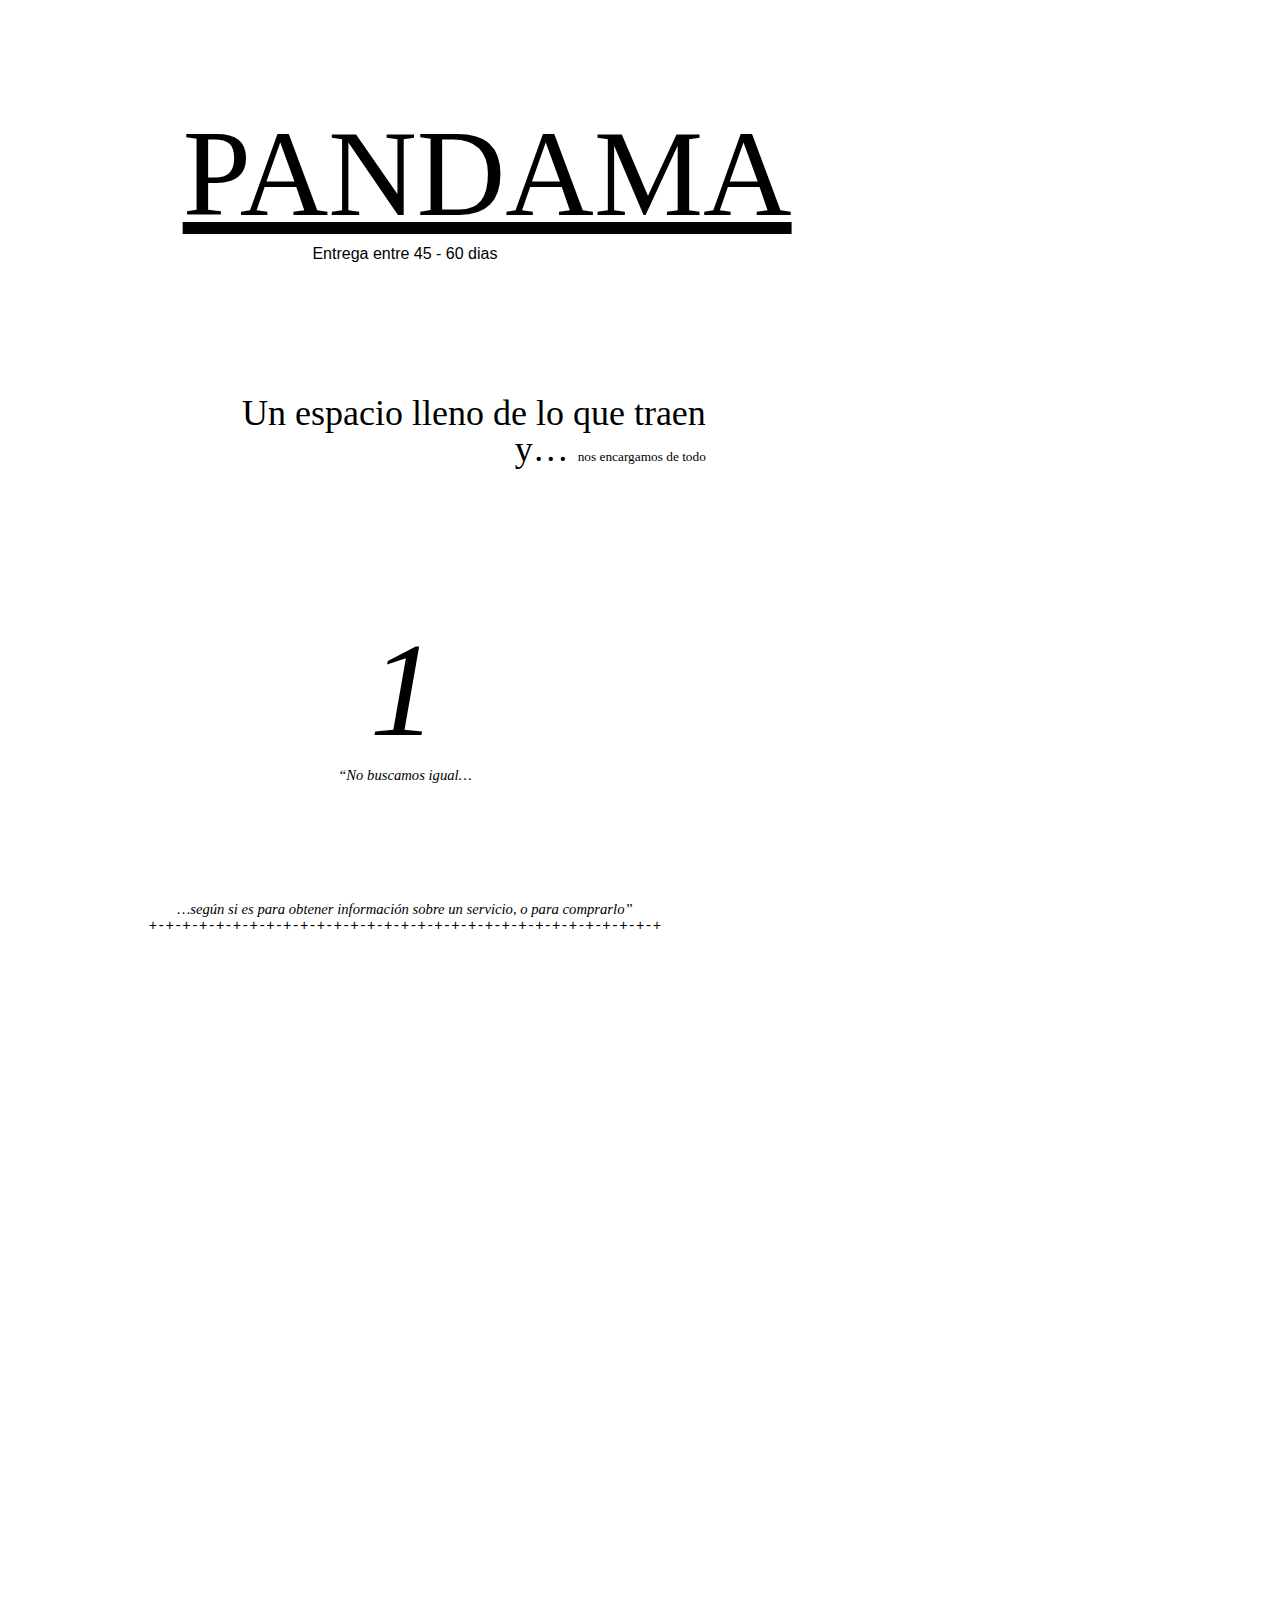
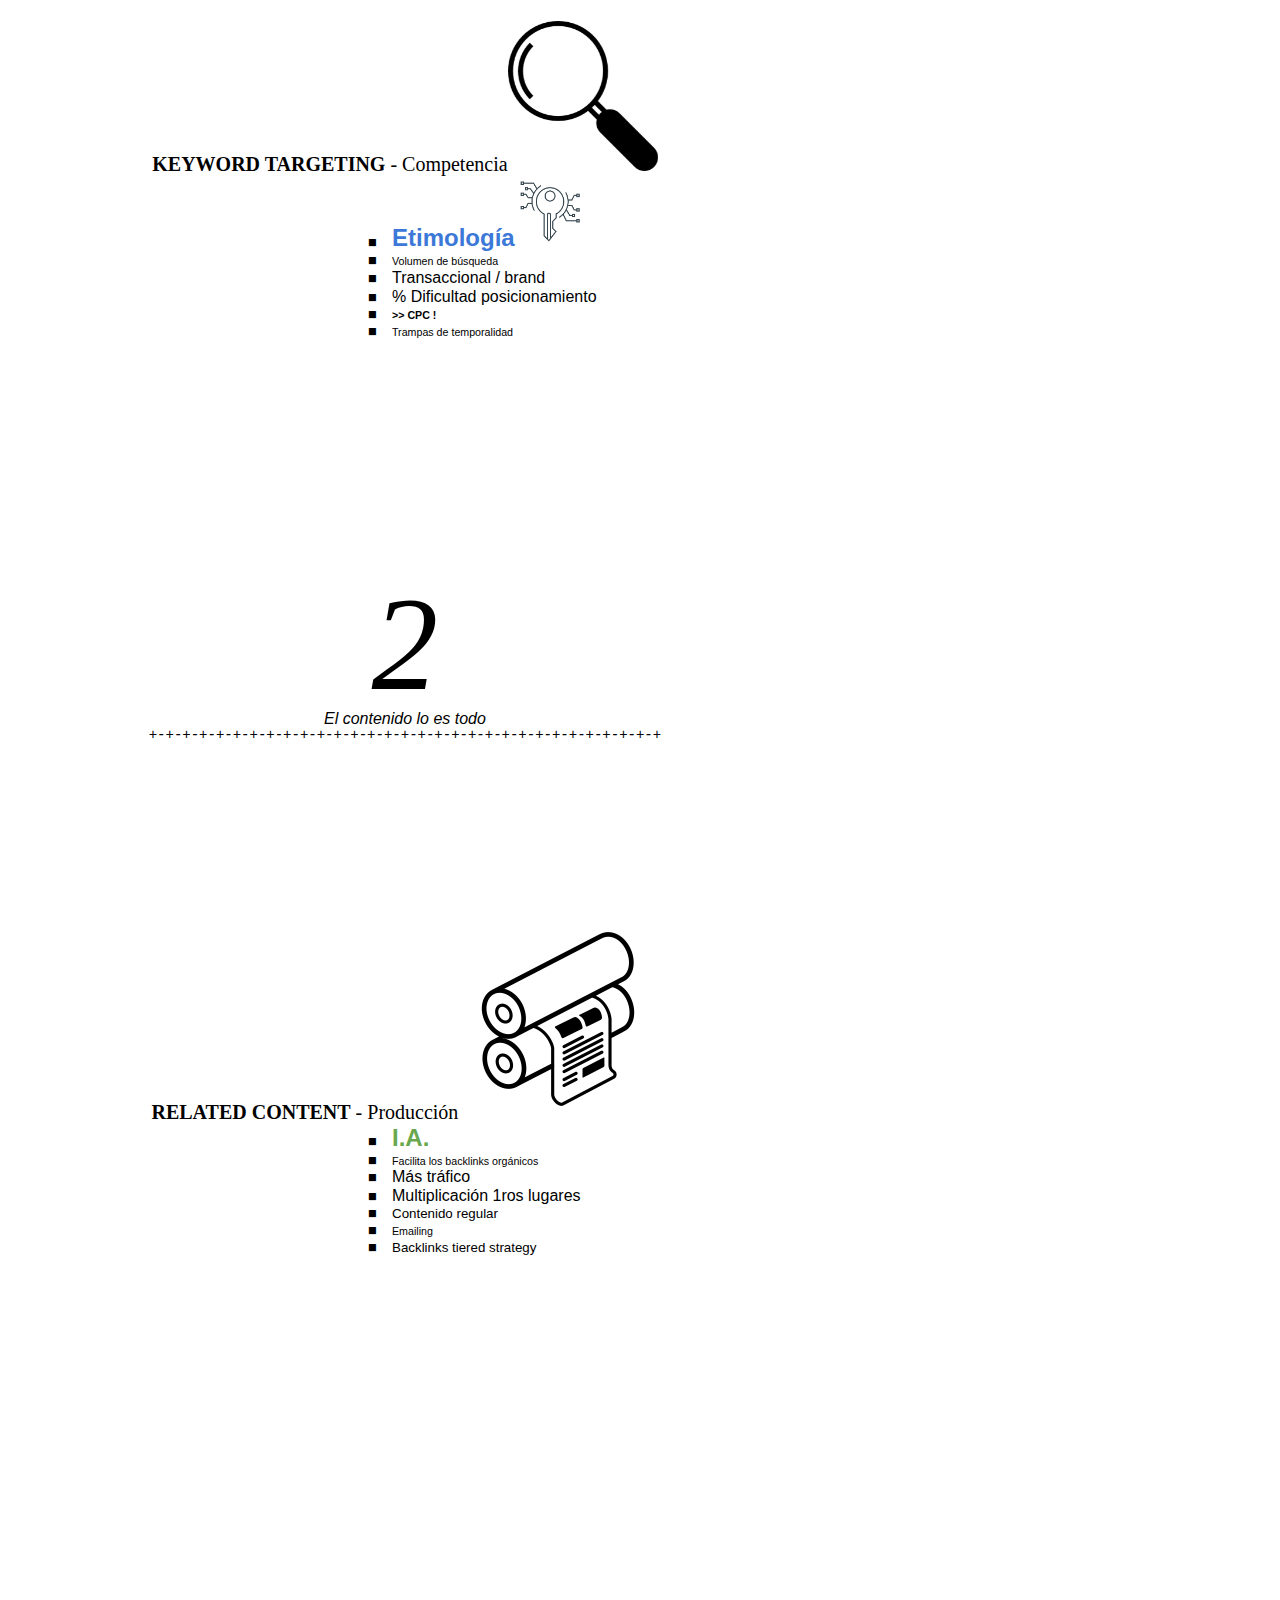
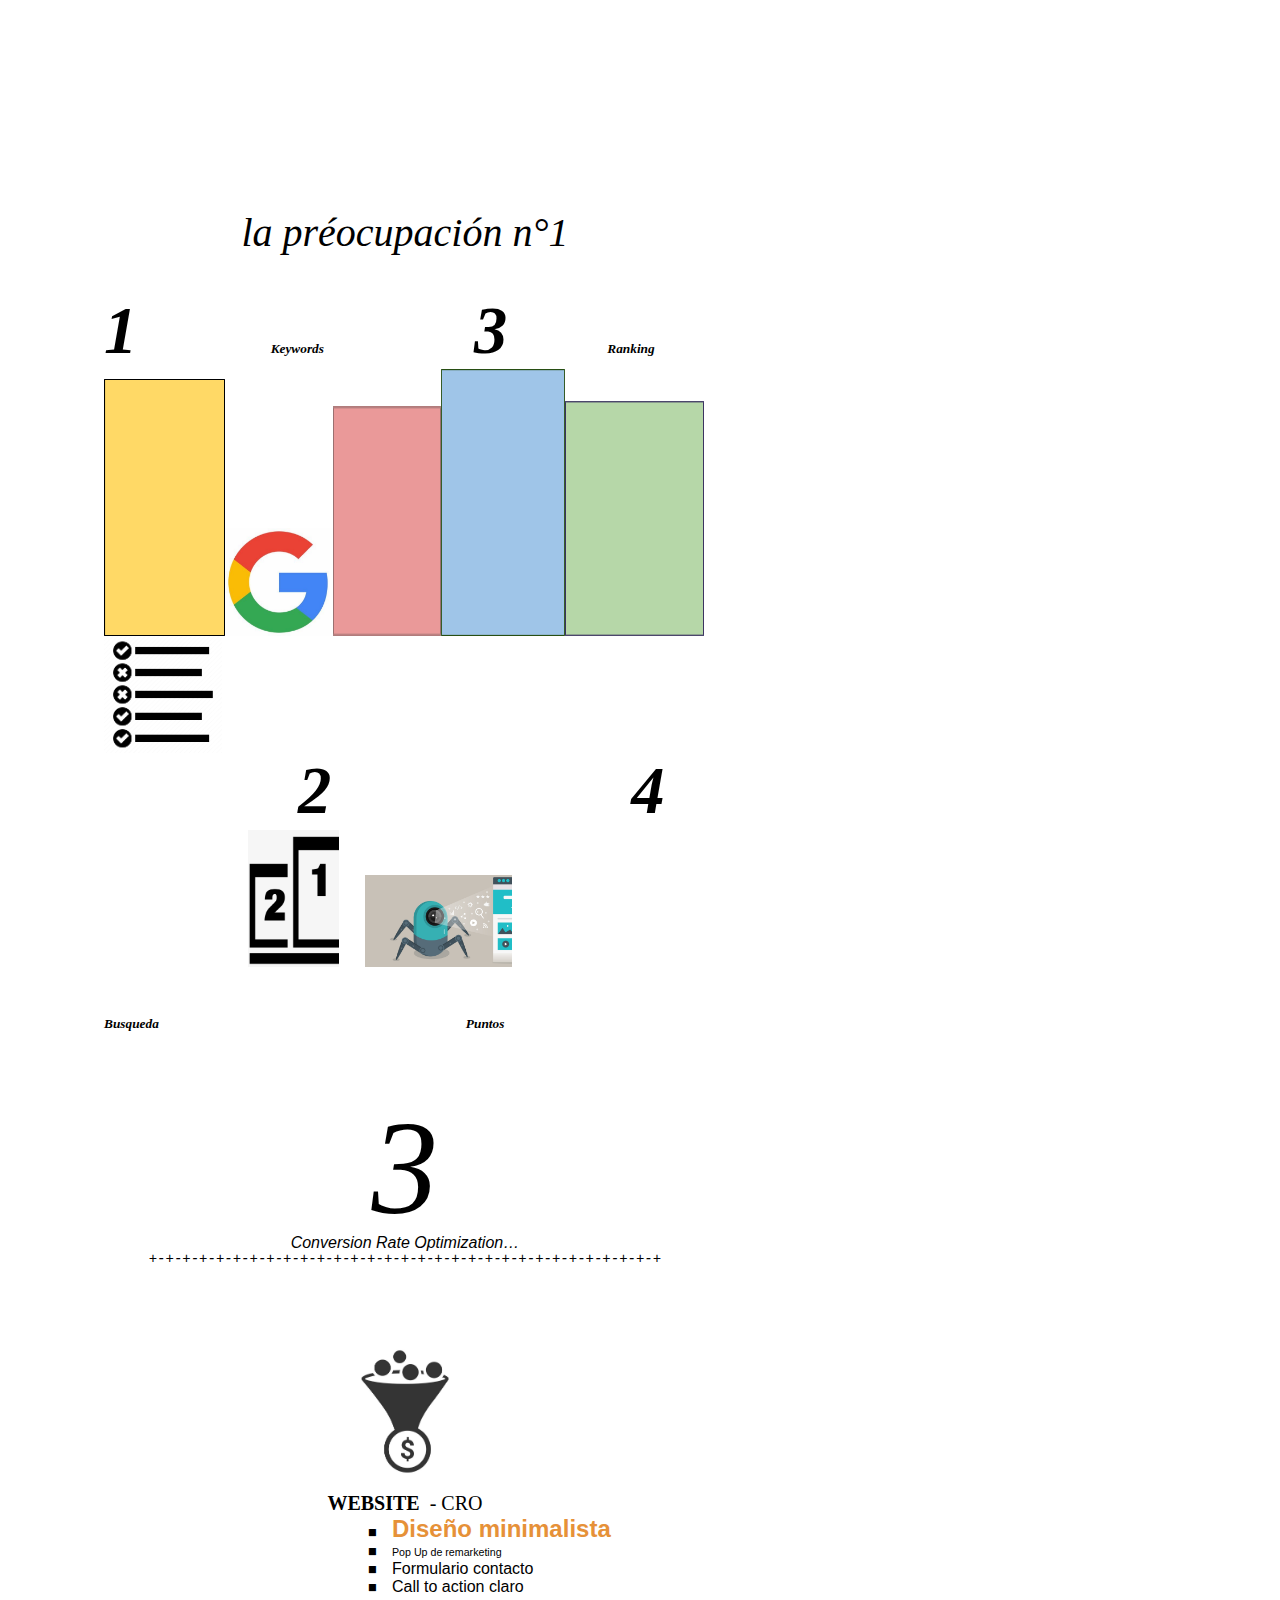
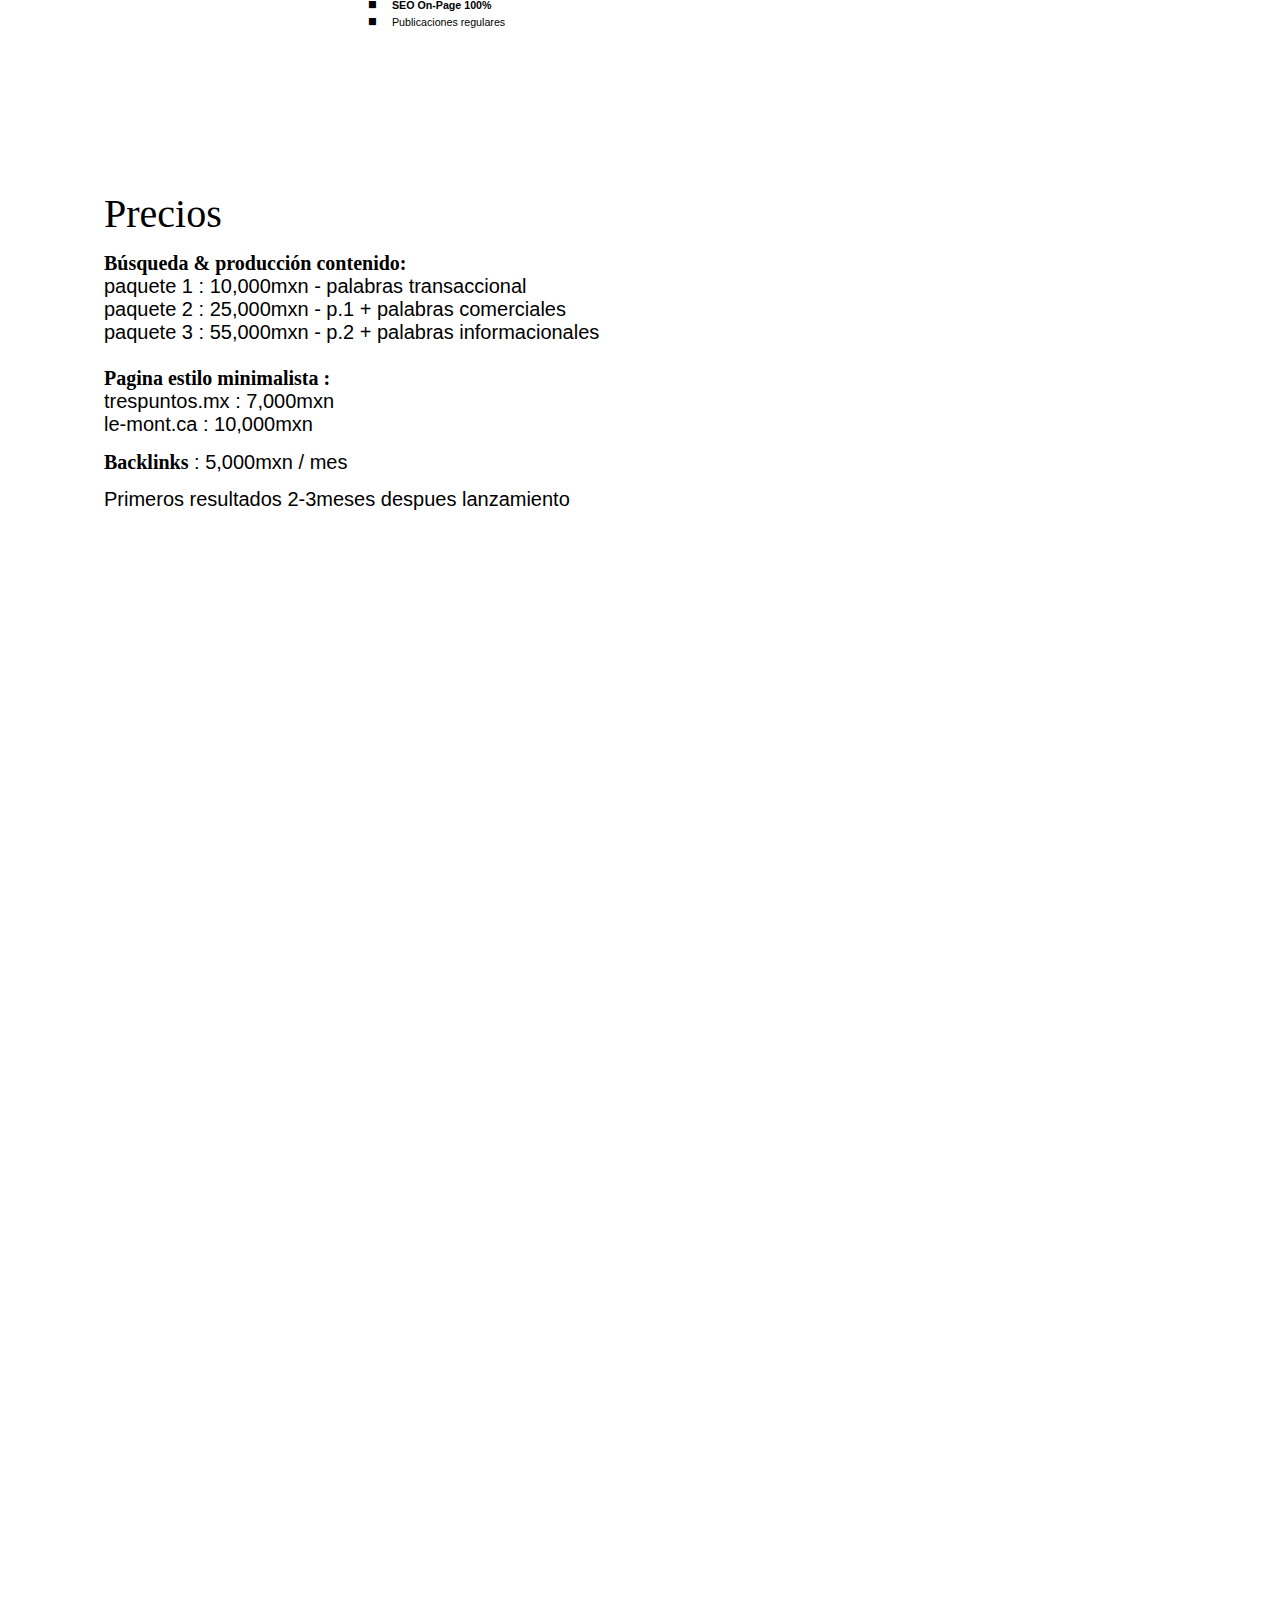
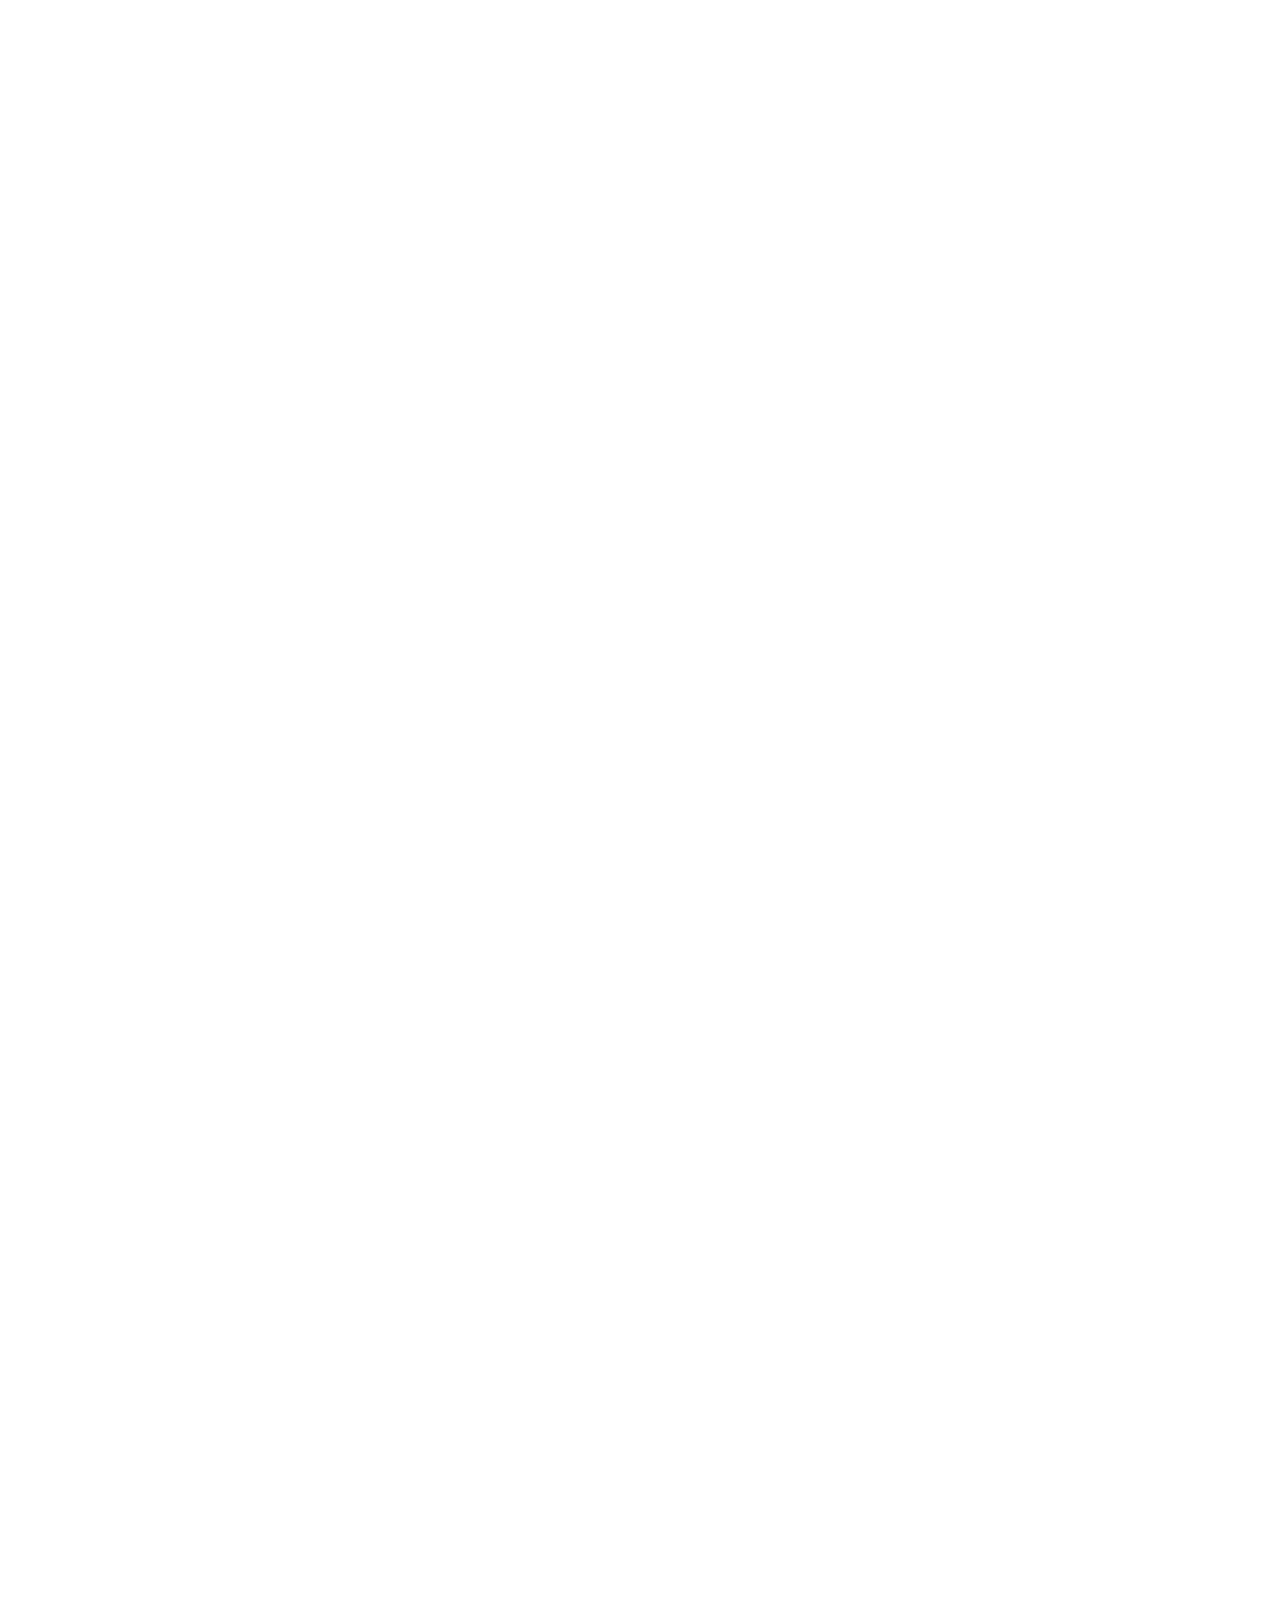
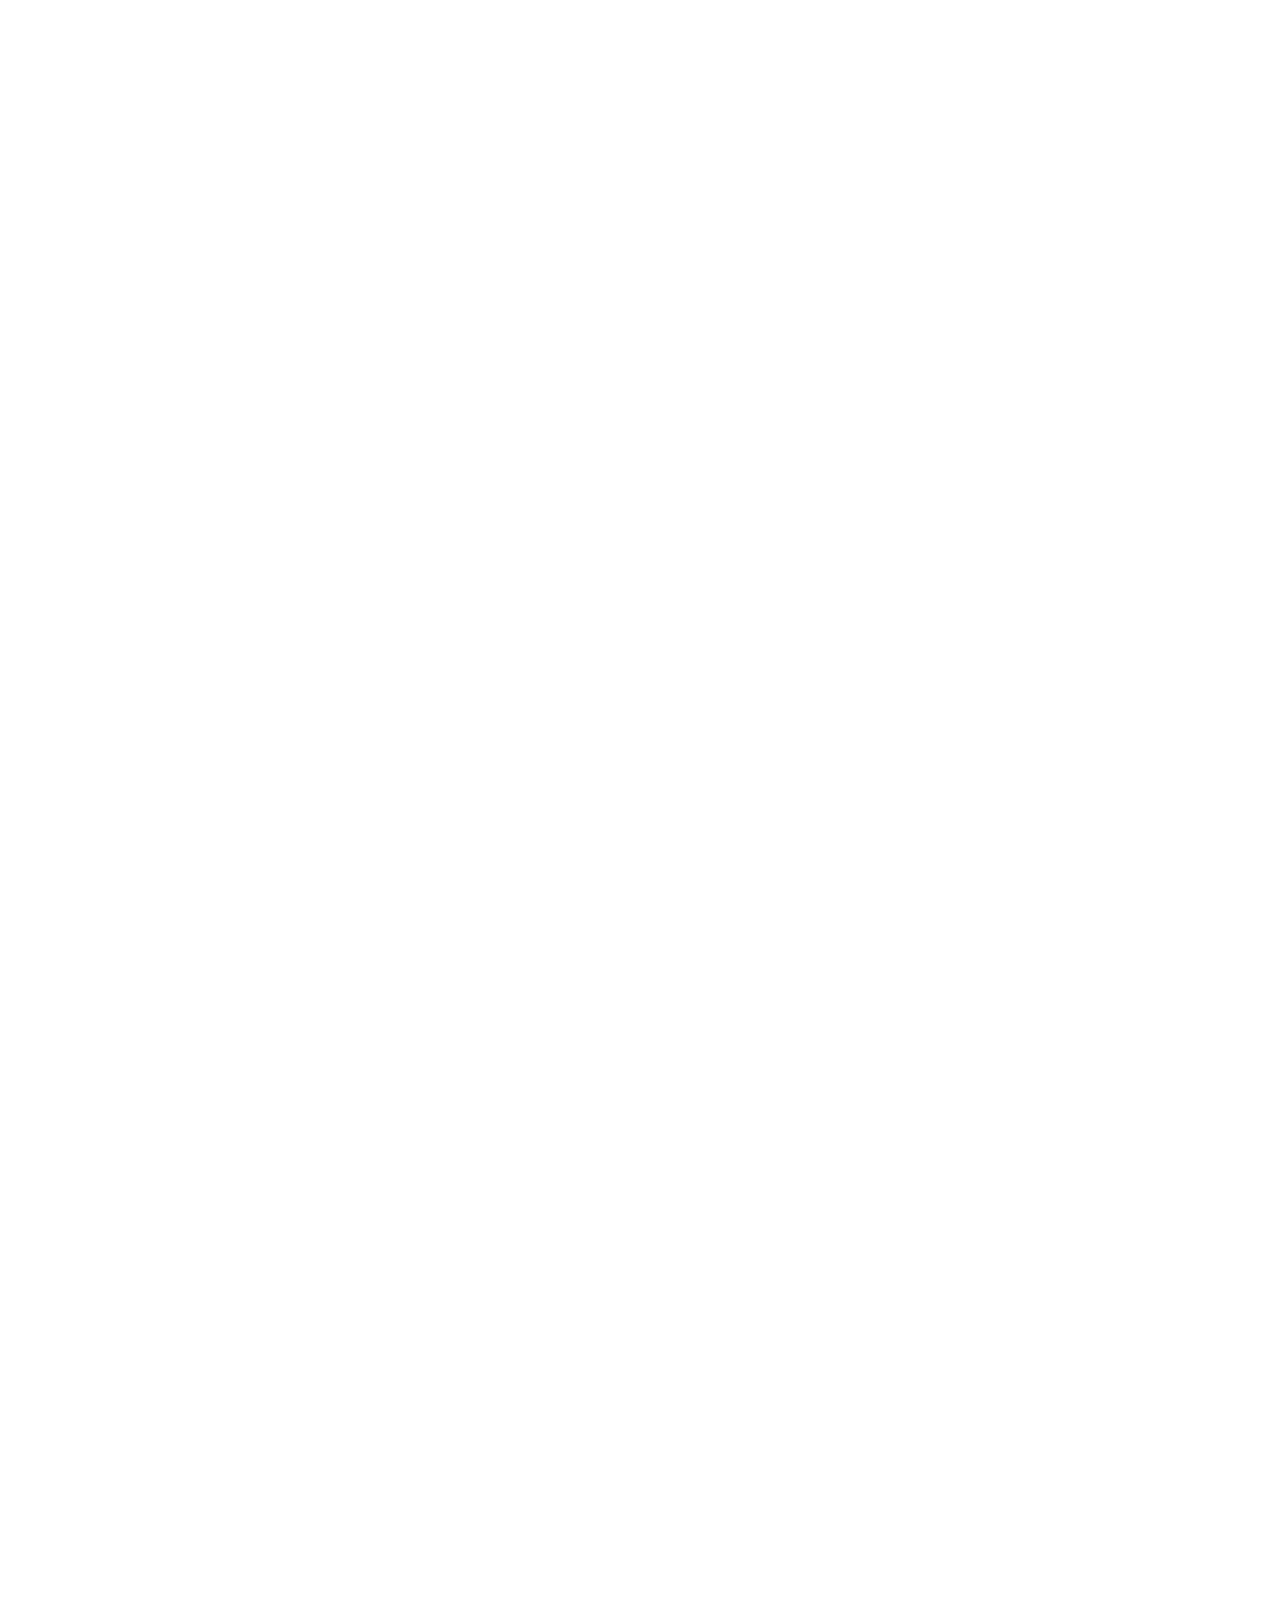
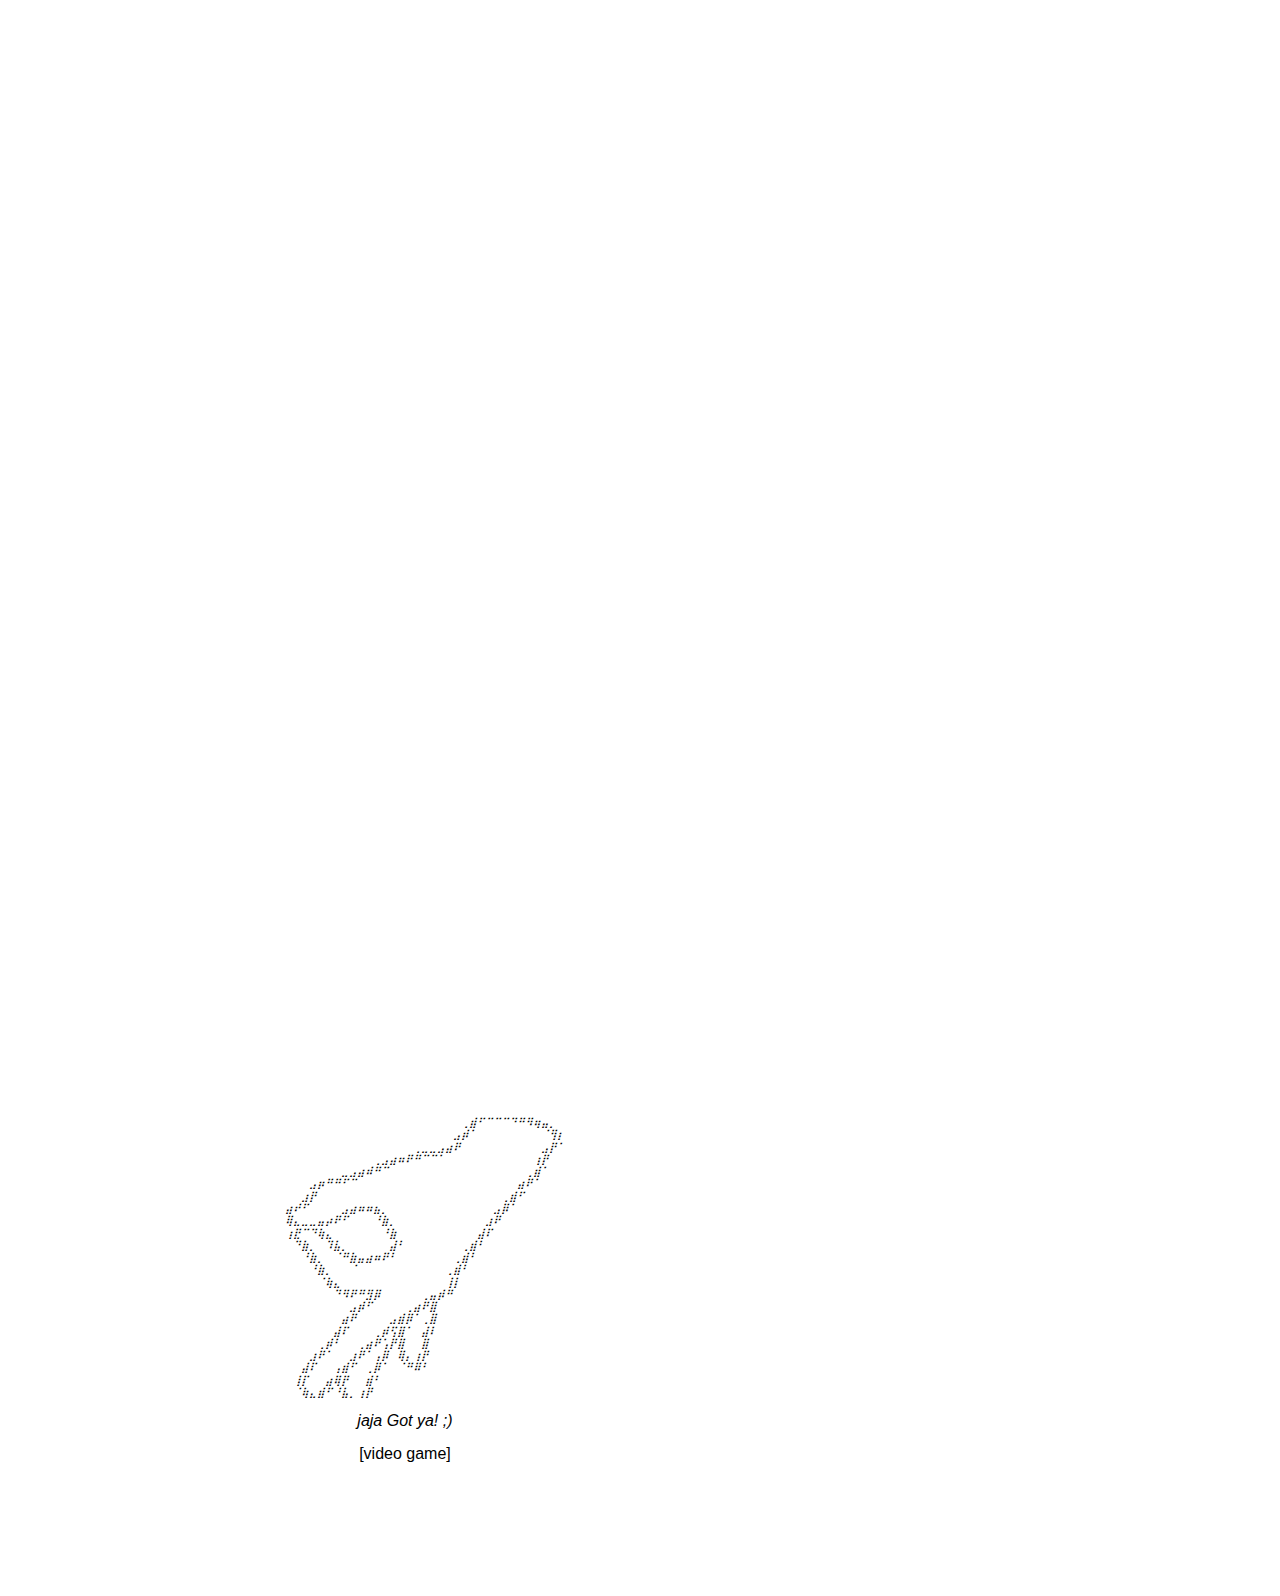
<file: Pandama.html>
<html><head><meta content="text/html; charset=UTF-8" http-equiv="content-type"><style type="text/css">@import url('https://themes.googleusercontent.com/fonts/css?kit=q49-RgbHXhJ9T8LUayiD86GNo9jKf8pd_MPkuoPmRRP3CQ4D-No4CdKZ5dpPGcoz');.lst-kix_b1erbrgwm0d7-6>li:before{content:"\0025cf  "}.lst-kix_b1erbrgwm0d7-5>li:before{content:"\0025cf  "}.lst-kix_b1erbrgwm0d7-7>li:before{content:"\0025cf  "}.lst-kix_b1erbrgwm0d7-4>li:before{content:"\0025cf  "}.lst-kix_b1erbrgwm0d7-8>li:before{content:"\0025cf  "}.lst-kix_4fs3y6be4j1z-0>li{counter-increment:lst-ctn-kix_4fs3y6be4j1z-0}ol.lst-kix_4fs3y6be4j1z-7.start{counter-reset:lst-ctn-kix_4fs3y6be4j1z-7 0}ol.lst-kix_ajhyzpbgpdr-5.start{counter-reset:lst-ctn-kix_ajhyzpbgpdr-5 0}ol.lst-kix_4fs3y6be4j1z-1.start{counter-reset:lst-ctn-kix_4fs3y6be4j1z-1 0}.lst-kix_b1erbrgwm0d7-0>li:before{content:"\0025cf  "}.lst-kix_b1erbrgwm0d7-2>li:before{content:"\0025cf  "}.lst-kix_b1erbrgwm0d7-1>li:before{content:"\0025cf  "}.lst-kix_b1erbrgwm0d7-3>li:before{content:"\0025cf  "}.lst-kix_ajhyzpbgpdr-0>li{counter-increment:lst-ctn-kix_ajhyzpbgpdr-0}ol.lst-kix_4fs3y6be4j1z-2.start{counter-reset:lst-ctn-kix_4fs3y6be4j1z-2 0}.lst-kix_vovd3nx85l0n-8>li:before{content:"-  "}.lst-kix_vovd3nx85l0n-7>li:before{content:"-  "}.lst-kix_vovd3nx85l0n-5>li:before{content:"-  "}.lst-kix_ajhyzpbgpdr-4>li{counter-increment:lst-ctn-kix_ajhyzpbgpdr-4}ul.lst-kix_8axib13tf720-8{list-style-type:none}.lst-kix_vovd3nx85l0n-6>li:before{content:"-  "}ol.lst-kix_ajhyzpbgpdr-0.start{counter-reset:lst-ctn-kix_ajhyzpbgpdr-0 0}ol.lst-kix_ajhyzpbgpdr-6.start{counter-reset:lst-ctn-kix_ajhyzpbgpdr-6 0}.lst-kix_8axib13tf720-2>li:before{content:"\0025a0  "}.lst-kix_8axib13tf720-4>li:before{content:"\0025cb  "}.lst-kix_8axib13tf720-3>li:before{content:"\0025cf  "}.lst-kix_8axib13tf720-0>li:before{content:"\0025cf  "}.lst-kix_8axib13tf720-1>li:before{content:"\0025cb  "}.lst-kix_hqii67gxeeq6-8>li:before{content:"\0025a0  "}.lst-kix_hqii67gxeeq6-7>li:before{content:"\0025cb  "}.lst-kix_hqii67gxeeq6-6>li:before{content:"\0025cf  "}.lst-kix_8axib13tf720-6>li:before{content:"\0025cf  "}ol.lst-kix_4fs3y6be4j1z-8.start{counter-reset:lst-ctn-kix_4fs3y6be4j1z-8 0}.lst-kix_8axib13tf720-5>li:before{content:"\0025a0  "}.lst-kix_hqii67gxeeq6-0>li:before{content:"\0025cf  "}.lst-kix_hqii67gxeeq6-1>li:before{content:"\0025cb  "}ul.lst-kix_d1hhblqs9y6-1{list-style-type:none}.lst-kix_ajhyzpbgpdr-7>li{counter-increment:lst-ctn-kix_ajhyzpbgpdr-7}.lst-kix_hqii67gxeeq6-2>li:before{content:"\0025a0  "}ul.lst-kix_d1hhblqs9y6-0{list-style-type:none}ul.lst-kix_d1hhblqs9y6-3{list-style-type:none}ul.lst-kix_d1hhblqs9y6-2{list-style-type:none}.lst-kix_8axib13tf720-7>li:before{content:"\0025cb  "}ul.lst-kix_d1hhblqs9y6-5{list-style-type:none}.lst-kix_hqii67gxeeq6-4>li:before{content:"\0025cb  "}ul.lst-kix_d1hhblqs9y6-4{list-style-type:none}ul.lst-kix_d1hhblqs9y6-7{list-style-type:none}.lst-kix_hqii67gxeeq6-3>li:before{content:"\0025cf  "}.lst-kix_hqii67gxeeq6-5>li:before{content:"\0025a0  "}ul.lst-kix_d1hhblqs9y6-6{list-style-type:none}.lst-kix_8axib13tf720-8>li:before{content:"\0025a0  "}ul.lst-kix_d1hhblqs9y6-8{list-style-type:none}ul.lst-kix_pxzjzq17nuzp-1{list-style-type:none}ul.lst-kix_pxzjzq17nuzp-2{list-style-type:none}.lst-kix_1omu2lmyjlf3-8>li:before{content:"-  "}ul.lst-kix_pxzjzq17nuzp-0{list-style-type:none}.lst-kix_9zmorqbgkdhv-0>li:before{content:"\0025cf  "}.lst-kix_9zmorqbgkdhv-2>li:before{content:"\0025a0  "}ul.lst-kix_pxzjzq17nuzp-5{list-style-type:none}ul.lst-kix_pxzjzq17nuzp-6{list-style-type:none}.lst-kix_16vri6vdq38w-7>li:before{content:"\0025cb  "}ul.lst-kix_pxzjzq17nuzp-3{list-style-type:none}ul.lst-kix_vovd3nx85l0n-0{list-style-type:none}ul.lst-kix_pxzjzq17nuzp-4{list-style-type:none}ul.lst-kix_vovd3nx85l0n-1{list-style-type:none}ul.lst-kix_vovd3nx85l0n-2{list-style-type:none}ul.lst-kix_vovd3nx85l0n-3{list-style-type:none}ul.lst-kix_pxzjzq17nuzp-7{list-style-type:none}.lst-kix_1omu2lmyjlf3-4>li:before{content:"-  "}ul.lst-kix_vovd3nx85l0n-4{list-style-type:none}ul.lst-kix_pxzjzq17nuzp-8{list-style-type:none}.lst-kix_9zmorqbgkdhv-4>li:before{content:"\0025cb  "}.lst-kix_9zmorqbgkdhv-6>li:before{content:"\0025cf  "}ul.lst-kix_vovd3nx85l0n-5{list-style-type:none}ul.lst-kix_vovd3nx85l0n-6{list-style-type:none}ul.lst-kix_vovd3nx85l0n-7{list-style-type:none}ul.lst-kix_vovd3nx85l0n-8{list-style-type:none}.lst-kix_9zmorqbgkdhv-8>li:before{content:"\0025a0  "}ul.lst-kix_16vri6vdq38w-8{list-style-type:none}ul.lst-kix_16vri6vdq38w-7{list-style-type:none}.lst-kix_16vri6vdq38w-3>li:before{content:"\0025cf  "}ul.lst-kix_16vri6vdq38w-6{list-style-type:none}ul.lst-kix_16vri6vdq38w-5{list-style-type:none}ul.lst-kix_16vri6vdq38w-4{list-style-type:none}.lst-kix_16vri6vdq38w-5>li:before{content:"\0025a0  "}.lst-kix_1omu2lmyjlf3-6>li:before{content:"-  "}.lst-kix_4fs3y6be4j1z-7>li{counter-increment:lst-ctn-kix_4fs3y6be4j1z-7}ol.lst-kix_4fs3y6be4j1z-3.start{counter-reset:lst-ctn-kix_4fs3y6be4j1z-3 0}.lst-kix_vovd3nx85l0n-3>li:before{content:"-  "}.lst-kix_1omu2lmyjlf3-0>li:before{content:"-  "}.lst-kix_1omu2lmyjlf3-2>li:before{content:"-  "}ol.lst-kix_ajhyzpbgpdr-1{list-style-type:none}ol.lst-kix_ajhyzpbgpdr-0{list-style-type:none}ol.lst-kix_ajhyzpbgpdr-5{list-style-type:none}ol.lst-kix_ajhyzpbgpdr-4{list-style-type:none}ol.lst-kix_ajhyzpbgpdr-3{list-style-type:none}ol.lst-kix_ajhyzpbgpdr-2{list-style-type:none}.lst-kix_vovd3nx85l0n-1>li:before{content:"-  "}ol.lst-kix_ajhyzpbgpdr-8{list-style-type:none}ol.lst-kix_ajhyzpbgpdr-7{list-style-type:none}ol.lst-kix_ajhyzpbgpdr-6{list-style-type:none}.lst-kix_gbbtan9ynqsy-0>li:before{content:"\0025cf  "}.lst-kix_gbbtan9ynqsy-2>li:before{content:"\0025a0  "}.lst-kix_ajhyzpbgpdr-0>li:before{content:"" counter(lst-ctn-kix_ajhyzpbgpdr-0,decimal) ". "}.lst-kix_4fs3y6be4j1z-0>li:before{content:"" counter(lst-ctn-kix_4fs3y6be4j1z-0,decimal) ". "}.lst-kix_d1hhblqs9y6-0>li:before{content:"-  "}.lst-kix_d1hhblqs9y6-2>li:before{content:"-  "}.lst-kix_4fs3y6be4j1z-8>li{counter-increment:lst-ctn-kix_4fs3y6be4j1z-8}.lst-kix_4fs3y6be4j1z-2>li:before{content:"" counter(lst-ctn-kix_4fs3y6be4j1z-2,lower-roman) ". "}.lst-kix_4fs3y6be4j1z-2>li{counter-increment:lst-ctn-kix_4fs3y6be4j1z-2}.lst-kix_4fs3y6be4j1z-4>li:before{content:"" counter(lst-ctn-kix_4fs3y6be4j1z-4,lower-latin) ". "}.lst-kix_ajhyzpbgpdr-8>li{counter-increment:lst-ctn-kix_ajhyzpbgpdr-8}ol.lst-kix_4fs3y6be4j1z-6.start{counter-reset:lst-ctn-kix_4fs3y6be4j1z-6 0}ul.lst-kix_b1erbrgwm0d7-0{list-style-type:none}ul.lst-kix_b1erbrgwm0d7-2{list-style-type:none}ul.lst-kix_b1erbrgwm0d7-1{list-style-type:none}ul.lst-kix_b1erbrgwm0d7-4{list-style-type:none}ul.lst-kix_b1erbrgwm0d7-3{list-style-type:none}.lst-kix_4fs3y6be4j1z-6>li:before{content:"" counter(lst-ctn-kix_4fs3y6be4j1z-6,decimal) ". "}ul.lst-kix_b1erbrgwm0d7-6{list-style-type:none}ul.lst-kix_b1erbrgwm0d7-5{list-style-type:none}.lst-kix_ajhyzpbgpdr-2>li{counter-increment:lst-ctn-kix_ajhyzpbgpdr-2}ul.lst-kix_b1erbrgwm0d7-8{list-style-type:none}.lst-kix_ajhyzpbgpdr-6>li:before{content:"" counter(lst-ctn-kix_ajhyzpbgpdr-6,decimal) ". "}ul.lst-kix_16vri6vdq38w-3{list-style-type:none}.lst-kix_gbbtan9ynqsy-8>li:before{content:"\0025a0  "}ul.lst-kix_b1erbrgwm0d7-7{list-style-type:none}ul.lst-kix_16vri6vdq38w-2{list-style-type:none}ul.lst-kix_16vri6vdq38w-1{list-style-type:none}ul.lst-kix_16vri6vdq38w-0{list-style-type:none}.lst-kix_ajhyzpbgpdr-8>li:before{content:"" counter(lst-ctn-kix_ajhyzpbgpdr-8,lower-roman) ". "}.lst-kix_4fs3y6be4j1z-8>li:before{content:"" counter(lst-ctn-kix_4fs3y6be4j1z-8,lower-roman) ". "}.lst-kix_ajhyzpbgpdr-2>li:before{content:"" counter(lst-ctn-kix_ajhyzpbgpdr-2,lower-roman) ". "}.lst-kix_16vri6vdq38w-1>li:before{content:"\0025cb  "}.lst-kix_gbbtan9ynqsy-4>li:before{content:"\0025cb  "}.lst-kix_gbbtan9ynqsy-6>li:before{content:"\0025cf  "}ol.lst-kix_4fs3y6be4j1z-5.start{counter-reset:lst-ctn-kix_4fs3y6be4j1z-5 0}.lst-kix_ajhyzpbgpdr-4>li:before{content:"" counter(lst-ctn-kix_ajhyzpbgpdr-4,lower-latin) ". "}.lst-kix_ki5500surp0e-2>li:before{content:"\0025a0  "}.lst-kix_ki5500surp0e-1>li:before{content:"\0025cb  "}.lst-kix_ki5500surp0e-5>li:before{content:"\0025a0  "}.lst-kix_ajhyzpbgpdr-1>li{counter-increment:lst-ctn-kix_ajhyzpbgpdr-1}.lst-kix_ki5500surp0e-4>li:before{content:"\0025cb  "}ol.lst-kix_4fs3y6be4j1z-4.start{counter-reset:lst-ctn-kix_4fs3y6be4j1z-4 0}.lst-kix_ki5500surp0e-3>li:before{content:"\0025cf  "}ul.lst-kix_gbbtan9ynqsy-8{list-style-type:none}ul.lst-kix_gbbtan9ynqsy-7{list-style-type:none}ul.lst-kix_gbbtan9ynqsy-6{list-style-type:none}ul.lst-kix_gbbtan9ynqsy-1{list-style-type:none}.lst-kix_ki5500surp0e-6>li:before{content:"\0025cf  "}ul.lst-kix_gbbtan9ynqsy-0{list-style-type:none}ul.lst-kix_gbbtan9ynqsy-5{list-style-type:none}.lst-kix_ki5500surp0e-8>li:before{content:"\0025a0  "}ul.lst-kix_gbbtan9ynqsy-4{list-style-type:none}ul.lst-kix_gbbtan9ynqsy-3{list-style-type:none}.lst-kix_ki5500surp0e-7>li:before{content:"\0025cb  "}ul.lst-kix_gbbtan9ynqsy-2{list-style-type:none}ol.lst-kix_ajhyzpbgpdr-8.start{counter-reset:lst-ctn-kix_ajhyzpbgpdr-8 0}ul.lst-kix_ki5500surp0e-3{list-style-type:none}ul.lst-kix_ki5500surp0e-2{list-style-type:none}ul.lst-kix_ki5500surp0e-5{list-style-type:none}.lst-kix_d1hhblqs9y6-8>li:before{content:"-  "}ul.lst-kix_ki5500surp0e-4{list-style-type:none}.lst-kix_4fs3y6be4j1z-1>li{counter-increment:lst-ctn-kix_4fs3y6be4j1z-1}.lst-kix_d1hhblqs9y6-7>li:before{content:"-  "}ol.lst-kix_ajhyzpbgpdr-2.start{counter-reset:lst-ctn-kix_ajhyzpbgpdr-2 0}ul.lst-kix_ki5500surp0e-1{list-style-type:none}ul.lst-kix_ki5500surp0e-0{list-style-type:none}.lst-kix_d1hhblqs9y6-5>li:before{content:"-  "}ul.lst-kix_9zmorqbgkdhv-2{list-style-type:none}ul.lst-kix_hqii67gxeeq6-6{list-style-type:none}ul.lst-kix_9zmorqbgkdhv-1{list-style-type:none}ul.lst-kix_hqii67gxeeq6-5{list-style-type:none}.lst-kix_d1hhblqs9y6-4>li:before{content:"-  "}.lst-kix_d1hhblqs9y6-6>li:before{content:"-  "}ul.lst-kix_9zmorqbgkdhv-0{list-style-type:none}ul.lst-kix_hqii67gxeeq6-8{list-style-type:none}ul.lst-kix_hqii67gxeeq6-7{list-style-type:none}ul.lst-kix_ki5500surp0e-7{list-style-type:none}ul.lst-kix_hqii67gxeeq6-2{list-style-type:none}ul.lst-kix_ki5500surp0e-6{list-style-type:none}ul.lst-kix_hqii67gxeeq6-1{list-style-type:none}ul.lst-kix_hqii67gxeeq6-4{list-style-type:none}ul.lst-kix_ki5500surp0e-8{list-style-type:none}ul.lst-kix_hqii67gxeeq6-3{list-style-type:none}ul.lst-kix_9zmorqbgkdhv-8{list-style-type:none}ul.lst-kix_9zmorqbgkdhv-7{list-style-type:none}.lst-kix_ajhyzpbgpdr-3>li{counter-increment:lst-ctn-kix_ajhyzpbgpdr-3}ul.lst-kix_9zmorqbgkdhv-6{list-style-type:none}ul.lst-kix_9zmorqbgkdhv-5{list-style-type:none}ul.lst-kix_9zmorqbgkdhv-4{list-style-type:none}ul.lst-kix_9zmorqbgkdhv-3{list-style-type:none}ul.lst-kix_1omu2lmyjlf3-0{list-style-type:none}ul.lst-kix_1omu2lmyjlf3-1{list-style-type:none}ul.lst-kix_1omu2lmyjlf3-2{list-style-type:none}ul.lst-kix_1omu2lmyjlf3-3{list-style-type:none}ul.lst-kix_1omu2lmyjlf3-4{list-style-type:none}ul.lst-kix_1omu2lmyjlf3-5{list-style-type:none}.lst-kix_4fs3y6be4j1z-3>li{counter-increment:lst-ctn-kix_4fs3y6be4j1z-3}ul.lst-kix_hqii67gxeeq6-0{list-style-type:none}.lst-kix_pxzjzq17nuzp-0>li:before{content:"\0025cf  "}.lst-kix_pxzjzq17nuzp-1>li:before{content:"\0025cb  "}.lst-kix_pxzjzq17nuzp-3>li:before{content:"\0025cf  "}.lst-kix_pxzjzq17nuzp-2>li:before{content:"\0025a0  "}.lst-kix_pxzjzq17nuzp-5>li:before{content:"\0025a0  "}.lst-kix_pxzjzq17nuzp-7>li:before{content:"\0025cb  "}ol.lst-kix_ajhyzpbgpdr-7.start{counter-reset:lst-ctn-kix_ajhyzpbgpdr-7 0}.lst-kix_pxzjzq17nuzp-4>li:before{content:"\0025cb  "}.lst-kix_pxzjzq17nuzp-8>li:before{content:"\0025a0  "}ul.lst-kix_1omu2lmyjlf3-6{list-style-type:none}ul.lst-kix_1omu2lmyjlf3-7{list-style-type:none}ul.lst-kix_1omu2lmyjlf3-8{list-style-type:none}.lst-kix_pxzjzq17nuzp-6>li:before{content:"\0025cf  "}.lst-kix_16vri6vdq38w-8>li:before{content:"\0025a0  "}.lst-kix_9zmorqbgkdhv-3>li:before{content:"\0025cf  "}ol.lst-kix_4fs3y6be4j1z-0.start{counter-reset:lst-ctn-kix_4fs3y6be4j1z-0 0}.lst-kix_4fs3y6be4j1z-6>li{counter-increment:lst-ctn-kix_4fs3y6be4j1z-6}ol.lst-kix_ajhyzpbgpdr-1.start{counter-reset:lst-ctn-kix_ajhyzpbgpdr-1 0}.lst-kix_1omu2lmyjlf3-3>li:before{content:"-  "}.lst-kix_16vri6vdq38w-2>li:before{content:"\0025a0  "}.lst-kix_9zmorqbgkdhv-5>li:before{content:"\0025a0  "}.lst-kix_4fs3y6be4j1z-5>li{counter-increment:lst-ctn-kix_4fs3y6be4j1z-5}.lst-kix_9zmorqbgkdhv-7>li:before{content:"\0025cb  "}.lst-kix_1omu2lmyjlf3-5>li:before{content:"-  "}.lst-kix_16vri6vdq38w-4>li:before{content:"\0025cb  "}.lst-kix_1omu2lmyjlf3-7>li:before{content:"-  "}.lst-kix_16vri6vdq38w-6>li:before{content:"\0025cf  "}ol.lst-kix_4fs3y6be4j1z-7{list-style-type:none}ol.lst-kix_4fs3y6be4j1z-6{list-style-type:none}.lst-kix_4fs3y6be4j1z-4>li{counter-increment:lst-ctn-kix_4fs3y6be4j1z-4}ol.lst-kix_4fs3y6be4j1z-8{list-style-type:none}.lst-kix_1omu2lmyjlf3-1>li:before{content:"-  "}ul.lst-kix_8axib13tf720-6{list-style-type:none}ul.lst-kix_8axib13tf720-7{list-style-type:none}ul.lst-kix_8axib13tf720-4{list-style-type:none}ul.lst-kix_8axib13tf720-5{list-style-type:none}ul.lst-kix_8axib13tf720-2{list-style-type:none}ul.lst-kix_8axib13tf720-3{list-style-type:none}.lst-kix_ajhyzpbgpdr-6>li{counter-increment:lst-ctn-kix_ajhyzpbgpdr-6}ul.lst-kix_8axib13tf720-0{list-style-type:none}.lst-kix_vovd3nx85l0n-0>li:before{content:"-  "}.lst-kix_vovd3nx85l0n-4>li:before{content:"-  "}ul.lst-kix_8axib13tf720-1{list-style-type:none}ol.lst-kix_4fs3y6be4j1z-3{list-style-type:none}ol.lst-kix_4fs3y6be4j1z-2{list-style-type:none}ol.lst-kix_4fs3y6be4j1z-5{list-style-type:none}ol.lst-kix_4fs3y6be4j1z-4{list-style-type:none}ol.lst-kix_4fs3y6be4j1z-1{list-style-type:none}.lst-kix_vovd3nx85l0n-2>li:before{content:"-  "}ol.lst-kix_4fs3y6be4j1z-0{list-style-type:none}.lst-kix_9zmorqbgkdhv-1>li:before{content:"\0025cb  "}ol.lst-kix_ajhyzpbgpdr-3.start{counter-reset:lst-ctn-kix_ajhyzpbgpdr-3 0}.lst-kix_gbbtan9ynqsy-1>li:before{content:"\0025cb  "}.lst-kix_4fs3y6be4j1z-1>li:before{content:"" counter(lst-ctn-kix_4fs3y6be4j1z-1,lower-latin) ". "}.lst-kix_d1hhblqs9y6-1>li:before{content:"-  "}.lst-kix_d1hhblqs9y6-3>li:before{content:"-  "}.lst-kix_4fs3y6be4j1z-5>li:before{content:"" counter(lst-ctn-kix_4fs3y6be4j1z-5,lower-roman) ". "}.lst-kix_4fs3y6be4j1z-3>li:before{content:"" counter(lst-ctn-kix_4fs3y6be4j1z-3,decimal) ". "}.lst-kix_ajhyzpbgpdr-5>li{counter-increment:lst-ctn-kix_ajhyzpbgpdr-5}.lst-kix_4fs3y6be4j1z-7>li:before{content:"" counter(lst-ctn-kix_4fs3y6be4j1z-7,lower-latin) ". "}li.li-bullet-0:before{margin-left:-18pt;white-space:nowrap;display:inline-block;min-width:18pt}.lst-kix_ajhyzpbgpdr-7>li:before{content:"" counter(lst-ctn-kix_ajhyzpbgpdr-7,lower-latin) ". "}.lst-kix_gbbtan9ynqsy-5>li:before{content:"\0025a0  "}.lst-kix_16vri6vdq38w-0>li:before{content:"\0025cf  "}.lst-kix_gbbtan9ynqsy-3>li:before{content:"\0025cf  "}.lst-kix_gbbtan9ynqsy-7>li:before{content:"\0025cb  "}.lst-kix_ajhyzpbgpdr-1>li:before{content:"" counter(lst-ctn-kix_ajhyzpbgpdr-1,lower-latin) ". "}.lst-kix_ajhyzpbgpdr-5>li:before{content:"" counter(lst-ctn-kix_ajhyzpbgpdr-5,lower-roman) ". "}ol.lst-kix_ajhyzpbgpdr-4.start{counter-reset:lst-ctn-kix_ajhyzpbgpdr-4 0}.lst-kix_ki5500surp0e-0>li:before{content:"\0025cf  "}.lst-kix_ajhyzpbgpdr-3>li:before{content:"" counter(lst-ctn-kix_ajhyzpbgpdr-3,decimal) ". "}ol{margin:0;padding:0}table td,table th{padding:0}.c43{background-color:#ffffff;color:#000000;font-weight:400;text-decoration:none;vertical-align:baseline;font-size:10.5pt;font-family:"Courier New";font-style:normal}.c34{color:#3c78d8;font-weight:700;text-decoration:none;vertical-align:baseline;font-size:18pt;font-family:"Arial";font-style:normal}.c15{color:#000000;font-weight:400;text-decoration:none;vertical-align:baseline;font-size:15pt;font-family:"Arial";font-style:normal}.c14{background-color:#ffffff;color:#000000;font-weight:400;text-decoration:none;vertical-align:baseline;font-family:"Roboto";font-style:italic}.c13{color:#000000;font-weight:400;text-decoration:none;vertical-align:baseline;font-size:10pt;font-family:"Arial";font-style:normal}.c28{color:#e69138;font-weight:700;text-decoration:none;vertical-align:baseline;font-size:18pt;font-family:"Arial";font-style:normal}.c30{color:#000000;font-weight:400;text-decoration:none;vertical-align:baseline;font-size:27pt;font-family:"Georgia";font-style:normal}.c12{color:#000000;font-weight:400;text-decoration:none;vertical-align:baseline;font-size:30pt;font-family:"Droid Serif";font-style:normal}.c10{color:#000000;font-weight:400;text-decoration:none;vertical-align:baseline;font-size:8pt;font-family:"Arial";font-style:normal}.c16{color:#000000;font-weight:700;text-decoration:none;vertical-align:baseline;font-size:50pt;font-family:"Arial";font-style:normal}.c9{color:#000000;font-weight:400;text-decoration:none;vertical-align:baseline;font-size:30pt;font-family:"Arial";font-style:normal}.c20{color:#000000;font-weight:400;text-decoration:none;vertical-align:baseline;font-size:50pt;font-family:"Lobster";font-style:normal}.c8{color:#000000;font-weight:400;text-decoration:none;vertical-align:baseline;font-size:12pt;font-family:"Arial";font-style:normal}.c7{color:#000000;font-weight:400;text-decoration:none;vertical-align:baseline;font-size:27pt;font-family:"Arial";font-style:normal}.c23{color:#6aa84f;font-weight:700;text-decoration:none;vertical-align:baseline;font-size:18pt;font-family:"Arial";font-style:normal}.c18{color:#000000;font-weight:400;text-decoration:none;vertical-align:baseline;font-size:100pt;font-family:"Droid Serif";font-style:italic}.c4{color:#000000;font-weight:400;text-decoration:none;vertical-align:baseline;font-size:50pt;font-family:"Arial";font-style:normal}.c0{color:#000000;font-weight:400;text-decoration:none;vertical-align:baseline;font-size:9pt;font-family:"Arial";font-style:normal}.c1{color:#000000;font-weight:400;text-decoration:none;vertical-align:baseline;font-size:12pt;font-family:"Arial";font-style:italic}.c33{color:#000000;font-weight:700;text-decoration:none;vertical-align:baseline;font-size:15pt;font-family:"Nunito";font-style:normal}.c29{color:#000000;font-weight:700;text-decoration:none;vertical-align:baseline;font-family:"Arial";font-style:normal}.c51{padding-top:0pt;padding-bottom:0pt;line-height:1.0;orphans:2;widows:2;text-align:right}.c42{-webkit-text-decoration-skip:none;font-weight:400;text-decoration:underline;text-decoration-skip-ink:none;font-size:92pt;font-family:"Impact"}.c6{padding-top:0pt;padding-bottom:0pt;line-height:1.0;orphans:2;widows:2;text-align:center}.c44{padding-top:0pt;padding-bottom:0pt;line-height:1.0;orphans:2;widows:2;text-align:left}.c22{padding-top:0pt;padding-bottom:0pt;line-height:1.15;orphans:2;widows:2;text-align:right}.c5{padding-top:0pt;padding-bottom:0pt;line-height:1.15;orphans:2;widows:2;text-align:left}.c2{padding-top:0pt;padding-bottom:0pt;line-height:1.15;orphans:2;widows:2;text-align:center}.c32{color:#000000;font-weight:400;text-decoration:none;vertical-align:baseline;font-size:30pt}.c31{background-color:#ffffff;font-size:10.5pt;font-family:"Courier New";font-style:italic;font-weight:400}.c19{color:#000000;text-decoration:none;vertical-align:baseline;font-family:"Arial";font-style:italic}.c35{color:#000000;font-weight:400;text-decoration:none;vertical-align:baseline;font-size:11pt}.c53{background-color:#ffffff;font-size:10.5pt;font-family:"Courier New";font-weight:400}.c56{background-color:#ffffff;font-family:"Roboto";font-style:italic;font-weight:400}.c41{background-color:#ffffff;max-width:451.4pt;padding:72pt 72pt 72pt 72pt}.c24{font-size:92pt;font-family:"Impact";font-weight:700}.c50{font-size:27pt;font-family:"Georgia";font-weight:400}.c48{color:#000000;text-decoration:none;vertical-align:baseline}.c40{font-family:"Nunito";font-weight:700}.c54{font-family:"Verdana";font-weight:400}.c45{font-family:"Nunito";font-weight:400}.c37{font-weight:400;font-size:11pt}.c17{font-size:50pt;font-weight:700}.c39{font-size:10pt;font-weight:700}.c25{padding:0;margin:0}.c27{font-family:"Droid Serif";font-style:italic}.c52{margin-left:72pt;text-indent:36pt}.c55{font-size:100pt;font-weight:400}.c21{margin-left:216pt;padding-left:0pt}.c38{font-size:15pt}.c3{height:11pt}.c26{margin-left:216pt}.c36{font-size:12pt}.c47{font-size:10pt}.c11{font-size:8pt}.c49{margin-left:36pt}.c46{font-size:9pt}.title{padding-top:0pt;color:#000000;font-size:26pt;padding-bottom:3pt;font-family:"Arial";line-height:1.15;page-break-after:avoid;orphans:2;widows:2;text-align:left}.subtitle{padding-top:0pt;color:#666666;font-size:15pt;padding-bottom:16pt;font-family:"Arial";line-height:1.15;page-break-after:avoid;orphans:2;widows:2;text-align:left}li{color:#000000;font-size:11pt;font-family:"Arial"}p{margin:0;color:#000000;font-size:11pt;font-family:"Arial"}h1{padding-top:20pt;color:#000000;font-size:20pt;padding-bottom:6pt;font-family:"Arial";line-height:1.15;page-break-after:avoid;orphans:2;widows:2;text-align:left}h2{padding-top:18pt;color:#000000;font-size:16pt;padding-bottom:6pt;font-family:"Arial";line-height:1.15;page-break-after:avoid;orphans:2;widows:2;text-align:left}h3{padding-top:16pt;color:#434343;font-size:14pt;padding-bottom:4pt;font-family:"Arial";line-height:1.15;page-break-after:avoid;orphans:2;widows:2;text-align:left}h4{padding-top:14pt;color:#666666;font-size:12pt;padding-bottom:4pt;font-family:"Arial";line-height:1.15;page-break-after:avoid;orphans:2;widows:2;text-align:left}h5{padding-top:12pt;color:#666666;font-size:11pt;padding-bottom:4pt;font-family:"Arial";line-height:1.15;page-break-after:avoid;orphans:2;widows:2;text-align:left}h6{padding-top:12pt;color:#666666;font-size:11pt;padding-bottom:4pt;font-family:"Arial";line-height:1.15;page-break-after:avoid;font-style:italic;orphans:2;widows:2;text-align:left}</style></head><body class="c41 doc-content"><p class="c5 c49"><span class="c24">&nbsp;</span><span class="c42">PANDAMA</span></p><p class="c2"><span class="c36">Entrega entre 45 - 60 dias</span></p><p class="c2 c3"><span class="c4"></span></p><p class="c5 c3"><span class="c4"></span></p><p class="c2 c3"><span class="c4"></span></p><p class="c2 c3"><span class="c4"></span></p><p class="c2 c3"><span class="c4"></span></p><p class="c2 c3"><span class="c4"></span></p><p class="c2 c3"><span class="c4"></span></p><p class="c2 c3"><span class="c4"></span></p><p class="c2 c3"><span class="c4"></span></p><p class="c51"><span class="c50">Un espacio lleno de lo que traen<br>y&hellip; </span><span class="c47 c54">nos encargamos de todo</span></p><p class="c2 c3"><span class="c4"></span></p><p class="c5 c3"><span class="c4"></span></p><p class="c5 c3"><span class="c20"></span></p><p class="c5 c3"><span class="c4"></span></p><p class="c5 c3"><span class="c4"></span></p><p class="c5 c3"><span class="c4"></span></p><p class="c5 c3"><span class="c4"></span></p><p class="c5 c3"><span class="c4"></span></p><p class="c5 c3"><span class="c4"></span></p><p class="c5 c3"><span class="c4"></span></p><p class="c2"><span class="c27 c55">1</span><span class="c27 c35">&nbsp;</span></p><p class="c2"><span class="c35 c27">&ldquo;No buscamos igual&hellip;</span></p><p class="c2 c3"><span class="c4"></span></p><p class="c5 c3"><span class="c4"></span></p><p class="c5 c3"><span class="c4"></span></p><p class="c3 c5"><span class="c4"></span></p><p class="c5 c3"><span class="c4"></span></p><p class="c5 c3"><span class="c4"></span></p><p class="c5 c3"><span class="c4"></span></p><p class="c5 c3"><span class="c4"></span></p><p class="c2"><span class="c35 c27">&hellip;seg&uacute;n si es para obtener informaci&oacute;n sobre un servicio, o para comprarlo&rdquo;</span></p><p class="c2"><span class="c53">+-+-+-+-+-+-+-+-+-+-+-+-+-+-+-+-+-+-+-+-+-+-+-+-+-+-+-+-+-+-+</span></p><p class="c5 c3"><span class="c4"></span></p><p class="c5 c3"><span class="c4"></span></p><p class="c5 c3 c26"><span class="c7"></span></p><p class="c5 c3"><span class="c7"></span></p><p class="c2 c3"><span class="c43"></span></p><p class="c2"><span class="c0"><br>&nbsp;&nbsp;&nbsp;&nbsp;&nbsp;&nbsp;&nbsp;&nbsp;</span></p><p class="c2 c3"><span class="c0"></span></p><p class="c2 c3"><span class="c0"></span></p><p class="c2 c3"><span class="c0"></span></p><p class="c2 c3"><span class="c0"></span></p><p class="c2 c3"><span class="c0"></span></p><p class="c2 c3"><span class="c0"></span></p><p class="c2 c3"><span class="c0"></span></p><p class="c2 c3"><span class="c0"></span></p><p class="c2 c3"><span class="c0"></span></p><p class="c2 c3"><span class="c0"></span></p><p class="c2 c3"><span class="c0"></span></p><p class="c2 c3"><span class="c0"></span></p><p class="c2 c3"><span class="c0"></span></p><p class="c2 c3"><span class="c0"></span></p><p class="c2 c3"><span class="c0"></span></p><p class="c2 c3"><span class="c0"></span></p><p class="c2 c3"><span class="c0"></span></p><p class="c2 c3"><span class="c0"></span></p><p class="c2 c3"><span class="c0"></span></p><p class="c2 c3"><span class="c0"></span></p><p class="c2 c3"><span class="c0"></span></p><p class="c2 c3"><span class="c0"></span></p><p class="c2 c3"><span class="c0"></span></p><p class="c2 c3"><span class="c0"></span></p><p class="c2 c3"><span class="c0"></span></p><p class="c2 c3"><span class="c0"></span></p><p class="c2 c3"><span class="c0"></span></p><p class="c2 c3"><span class="c0"></span></p><p class="c2 c3"><span class="c0"></span></p><p class="c2 c3"><span class="c0"></span></p><p class="c2 c3"><span class="c0"></span></p><p class="c2 c3"><span class="c0"></span></p><p class="c2 c3"><span class="c0"></span></p><p class="c2 c3"><span class="c0"></span></p><p class="c2 c3"><span class="c0"></span></p><p class="c2 c3"><span class="c0"></span></p><p class="c2 c3"><span class="c0"></span></p><p class="c2 c3"><span class="c0"></span></p><p class="c2 c3"><span class="c0"></span></p><p class="c2 c3"><span class="c0"></span></p><p class="c2"><span class="c40 c38">KEYWORD TARGETING</span><span class="c45 c38">&nbsp;- Competencia</span><span style="overflow: hidden; display: inline-block; margin: 0.00px 0.00px; border: 0.00px solid #000000; transform: rotate(0.00rad) translateZ(0px); -webkit-transform: rotate(0.00rad) translateZ(0px); width: 150.00px; height: 150.00px;"><img alt="" src="images/image2.png" style="width: 150.00px; height: 150.00px; margin-left: 0.00px; margin-top: 0.00px; transform: rotate(0.00rad) translateZ(0px); -webkit-transform: rotate(0.00rad) translateZ(0px);" title=""></span></p><ul class="c25 lst-kix_hqii67gxeeq6-2 start"><li class="c5 c21 li-bullet-0"><span class="c34">Etimolog&iacute;a</span><span style="overflow: hidden; display: inline-block; margin: 0.00px 0.00px; border: 0.00px solid #000000; transform: rotate(0.00rad) translateZ(0px); -webkit-transform: rotate(0.00rad) translateZ(0px); width: 70.47px; height: 70.47px;"><img alt="" src="images/image11.png" style="width: 70.47px; height: 70.47px; margin-left: 0.00px; margin-top: 0.00px; transform: rotate(0.00rad) translateZ(0px); -webkit-transform: rotate(0.00rad) translateZ(0px);" title=""></span></li><li class="c5 c21 li-bullet-0"><span class="c10">Volumen de b&uacute;squeda</span></li><li class="c5 c21 li-bullet-0"><span class="c8">Transaccional / brand </span></li><li class="c5 c21 li-bullet-0"><span class="c8">% Dificultad posicionamiento</span></li><li class="c5 c21 li-bullet-0"><span class="c29 c11">&gt;&gt; CPC !</span></li><li class="c5 c21 li-bullet-0"><span class="c11">Trampas de temporalidad</span></li></ul><p class="c2 c3"><span class="c0"></span></p><p class="c2 c3"><span class="c0"></span></p><p class="c2 c3"><span class="c0"></span></p><p class="c2 c3"><span class="c0"></span></p><p class="c2"><span class="c46">&nbsp;&nbsp;&nbsp;&nbsp;&nbsp;&nbsp;&nbsp;&nbsp;</span><span class="c4">&nbsp;&nbsp;&nbsp;&nbsp;&nbsp;&nbsp;&nbsp;&nbsp;</span></p><p class="c2 c3"><span class="c16"></span></p><p class="c3 c22"><span class="c16"></span></p><p class="c2 c3"><span class="c16"></span></p><p class="c2 c3"><span class="c16"></span></p><p class="c2 c3"><span class="c16"></span></p><p class="c2 c3"><span class="c16"></span></p><p class="c2 c3"><span class="c16"></span></p><p class="c6"><span class="c18">2</span></p><p class="c6"><span class="c1">El contenido lo es todo</span></p><p class="c2"><span class="c31">+-+-+-+-+-+-+-+-+-+-+-+-+-+-+-+-+-+-+-+-+-+-+-+-+-+-+-+-+-+-+</span></p><p class="c2 c3"><span class="c16"></span></p><p class="c2 c3"><span class="c16"></span></p><p class="c2 c3"><span class="c16"></span></p><p class="c2 c3"><span class="c16"></span></p><p class="c2 c3"><span class="c16"></span></p><p class="c2 c3"><span class="c16"></span></p><p class="c2 c3"><span class="c16"></span></p><p class="c2 c3"><span class="c10"></span></p><p class="c2 c3"><span class="c10"></span></p><p class="c2 c3"><span class="c10"></span></p><p class="c2 c3"><span class="c10"></span></p><p class="c2 c3"><span class="c10"></span></p><p class="c2"><span class="c40 c38">RELATED CONTENT</span><span class="c38 c45">&nbsp;- Producci&oacute;n</span><span style="overflow: hidden; display: inline-block; margin: 0.00px 0.00px; border: 0.00px solid #000000; transform: rotate(0.00rad) translateZ(0px); -webkit-transform: rotate(0.00rad) translateZ(0px); width: 200.00px; height: 200.00px;"><img alt="" src="images/image7.png" style="width: 200.00px; height: 200.00px; margin-left: 0.00px; margin-top: 0.00px; transform: rotate(0.00rad) translateZ(0px); -webkit-transform: rotate(0.00rad) translateZ(0px);" title=""></span></p><ul class="c25 lst-kix_hqii67gxeeq6-2"><li class="c5 c21 li-bullet-0"><span class="c23">I.A.</span></li><li class="c5 c21 li-bullet-0"><span class="c10">Facilita los backlinks org&aacute;nicos</span></li><li class="c5 c21 li-bullet-0"><span class="c8">M&aacute;s tr&aacute;fico </span></li><li class="c5 c21 li-bullet-0"><span class="c36">Multiplicaci&oacute;n 1ros lugares</span></li><li class="c5 c21 li-bullet-0"><span class="c47">C</span><span class="c13">ontenido regular</span></li><li class="c5 c21 li-bullet-0"><span class="c10">Emailing</span></li><li class="c5 c21 li-bullet-0"><span class="c13">Backlinks tiered strategy</span></li></ul><p class="c2 c3"><span class="c10"></span></p><p class="c2 c3"><span class="c10"></span></p><p class="c2 c3"><span class="c10"></span></p><p class="c2 c3"><span class="c10"></span></p><p class="c2 c3"><span class="c10"></span></p><p class="c2 c3"><span class="c10"></span></p><p class="c2 c3"><span class="c10"></span></p><p class="c2 c3"><span class="c10"></span></p><p class="c2 c3"><span class="c10"></span></p><p class="c2 c3"><span class="c10"></span></p><p class="c2 c3"><span class="c10"></span></p><p class="c2 c3"><span class="c10"></span></p><p class="c2 c3"><span class="c10"></span></p><p class="c2 c3"><span class="c10"></span></p><p class="c2 c3"><span class="c10"></span></p><p class="c2 c3"><span class="c10"></span></p><p class="c2 c3"><span class="c10"></span></p><p class="c2 c3"><span class="c10"></span></p><p class="c2 c3"><span class="c10"></span></p><p class="c2 c3"><span class="c10"></span></p><p class="c2 c3"><span class="c10"></span></p><p class="c2 c3"><span class="c10"></span></p><p class="c2 c3"><span class="c10"></span></p><p class="c2 c3"><span class="c10"></span></p><p class="c2 c3"><span class="c10"></span></p><p class="c2 c3"><span class="c10"></span></p><p class="c2 c3"><span class="c10"></span></p><p class="c2 c3"><span class="c10"></span></p><p class="c2 c3"><span class="c10"></span></p><p class="c2 c3"><span class="c10"></span></p><p class="c2 c3"><span class="c10"></span></p><p class="c2 c3"><span class="c10"></span></p><p class="c2 c3"><span class="c10"></span></p><p class="c2 c3"><span class="c10"></span></p><p class="c2 c3"><span class="c10"></span></p><p class="c2 c3"><span class="c10"></span></p><p class="c6 c3"><span class="c27 c32"></span></p><p class="c6 c3"><span class="c32 c27"></span></p><p class="c6"><span class="c32 c27">la pr&eacute;ocupaci&oacute;n n&deg;1<br><br></span></p><p class="c5"><span class="c17 c27">1 &nbsp; &nbsp; &nbsp; &nbsp;</span><span class="c39 c27">Keywords</span><span class="c17 c27">&nbsp; &nbsp; &nbsp; &nbsp; &nbsp;3 &nbsp; &nbsp; &nbsp;</span><span class="c39 c27 c48">Ranking</span><span style="overflow: hidden; display: inline-block; margin: 0.00px 0.00px; border: 0.00px solid #000000; transform: rotate(0.00rad) translateZ(0px); -webkit-transform: rotate(0.00rad) translateZ(0px); width: 121.00px; height: 257.00px;"><img alt="" src="images/image10.png" style="width: 121.00px; height: 257.00px; margin-left: 0.00px; margin-top: 0.00px; transform: rotate(0.00rad) translateZ(0px); -webkit-transform: rotate(0.00rad) translateZ(0px);" title=""></span><span style="overflow: hidden; display: inline-block; margin: 0.00px 0.00px; border: 0.00px solid #000000; transform: rotate(0.00rad) translateZ(0px); -webkit-transform: rotate(0.00rad) translateZ(0px); width: 107.78px; height: 107.78px;"><img alt="" src="images/image3.png" style="width: 107.78px; height: 107.78px; margin-left: 0.00px; margin-top: 0.00px; transform: rotate(0.00rad) translateZ(0px); -webkit-transform: rotate(0.00rad) translateZ(0px);" title=""></span><span style="overflow: hidden; display: inline-block; margin: 0.00px 0.00px; border: 0.00px solid #000000; transform: rotate(0.00rad) translateZ(0px); -webkit-transform: rotate(0.00rad) translateZ(0px); width: 108.00px; height: 229.99px;"><img alt="" src="images/image9.png" style="width: 108.00px; height: 229.99px; margin-left: 0.00px; margin-top: 0.00px; transform: rotate(0.00rad) translateZ(0px); -webkit-transform: rotate(0.00rad) translateZ(0px);" title=""></span><span style="overflow: hidden; display: inline-block; margin: 0.00px 0.00px; border: 0.00px solid #000000; transform: rotate(0.00rad) translateZ(0px); -webkit-transform: rotate(0.00rad) translateZ(0px); width: 124.00px; height: 266.22px;"><img alt="" src="images/image1.png" style="width: 124.00px; height: 266.22px; margin-left: 0.00px; margin-top: 0.00px; transform: rotate(0.00rad) translateZ(0px); -webkit-transform: rotate(0.00rad) translateZ(0px);" title=""></span><span style="overflow: hidden; display: inline-block; margin: 0.00px 0.00px; border: 0.00px solid #000000; transform: rotate(0.00rad) translateZ(0px); -webkit-transform: rotate(0.00rad) translateZ(0px); width: 139.00px; height: 235.00px;"><img alt="" src="images/image5.png" style="width: 139.00px; height: 235.00px; margin-left: 0.00px; margin-top: 0.00px; transform: rotate(0.00rad) translateZ(0px); -webkit-transform: rotate(0.00rad) translateZ(0px);" title=""></span><span style="overflow: hidden; display: inline-block; margin: 0.00px 0.00px; border: 0.00px solid #000000; transform: rotate(0.00rad) translateZ(0px); -webkit-transform: rotate(0.00rad) translateZ(0px); width: 117.50px; height: 117.50px;"><img alt="" src="images/image4.png" style="width: 117.50px; height: 117.50px; margin-left: 0.00px; margin-top: 0.00px; transform: rotate(0.00rad) translateZ(0px); -webkit-transform: rotate(0.00rad) translateZ(0px);" title=""></span></p><p class="c5 c52"><span class="c17 c27">&nbsp; &nbsp;2 &nbsp; &nbsp; &nbsp; &nbsp; &nbsp; &nbsp; &nbsp; &nbsp; &nbsp;4</span><span class="c48 c39 c27">&nbsp; </span><span style="overflow: hidden; display: inline-block; margin: 0.00px 0.00px; border: 0.00px solid #000000; transform: rotate(0.00rad) translateZ(0px); -webkit-transform: rotate(0.00rad) translateZ(0px); width: 138.50px; height: 136.89px;"><img alt="" src="images/image12.png" style="width: 138.50px; height: 136.89px; margin-left: 0.00px; margin-top: 0.00px; transform: rotate(0.00rad) translateZ(0px); -webkit-transform: rotate(0.00rad) translateZ(0px);" title=""></span><span style="overflow: hidden; display: inline-block; margin: 0.00px 0.00px; border: 0.00px solid #000000; transform: rotate(0.00rad) translateZ(0px); -webkit-transform: rotate(0.00rad) translateZ(0px); width: 173.50px; height: 91.66px;"><img alt="" src="images/image6.png" style="width: 219.77px; height: 115.32px; margin-left: -21.80px; margin-top: -13.93px; transform: rotate(0.00rad) translateZ(0px); -webkit-transform: rotate(0.00rad) translateZ(0px);" title=""></span></p><p class="c5"><span class="c27 c39">Busqueda &nbsp; &nbsp; &nbsp; &nbsp; &nbsp; &nbsp; &nbsp; &nbsp; &nbsp; &nbsp; &nbsp; &nbsp; &nbsp; &nbsp; &nbsp; </span><span class="c17">&nbsp; &nbsp; &nbsp; &nbsp; &nbsp; &nbsp;</span><span class="c39 c27">Puntos</span><span class="c17">&nbsp; &nbsp;</span></p><p class="c6 c3"><span class="c18"></span></p><p class="c3 c44"><span class="c18"></span></p><p class="c6 c3"><span class="c18"></span></p><p class="c6 c3"><span class="c18"></span></p><p class="c6"><span class="c18">3</span></p><p class="c6"><span class="c1">Conversion Rate Optimization&hellip;</span></p><p class="c2"><span class="c31">+-+-+-+-+-+-+-+-+-+-+-+-+-+-+-+-+-+-+-+-+-+-+-+-+-+-+-+-+-+-+</span></p><p class="c6 c3"><span class="c18"></span></p><p class="c6 c3"><span class="c18"></span></p><p class="c6 c3"><span class="c18"></span></p><p class="c6"><span style="overflow: hidden; display: inline-block; margin: 0.00px 0.00px; border: 0.00px solid #000000; transform: rotate(0.00rad) translateZ(0px); -webkit-transform: rotate(0.00rad) translateZ(0px); width: 202.00px; height: 180.82px;"><img alt="" src="images/image8.png" style="width: 202.00px; height: 217.00px; margin-left: 0.00px; margin-top: -0.00px; transform: rotate(0.00rad) translateZ(0px); -webkit-transform: rotate(0.00rad) translateZ(0px);" title=""></span></p><p class="c2"><span class="c40 c38">WEBSITE </span><span class="c45 c38">&nbsp;- CRO</span></p><ul class="c25 lst-kix_hqii67gxeeq6-2"><li class="c5 c21 li-bullet-0"><span class="c28">Dise&ntilde;o minimalista</span></li><li class="c5 c21 li-bullet-0"><span class="c10">Pop Up de remarketing</span></li><li class="c5 c21 li-bullet-0"><span class="c8">Formulario contacto </span></li><li class="c5 c21 li-bullet-0"><span class="c8">Call to action claro</span></li><li class="c5 c21 li-bullet-0"><span class="c11 c29">SEO On-Page 100%</span></li><li class="c5 c21 li-bullet-0"><span class="c11">Publicaciones regulares</span></li></ul><p class="c6 c3"><span class="c18"></span></p><p class="c2 c3"><span class="c31 c48"></span></p><p class="c6 c3"><span class="c1"></span></p><p class="c2 c3"><span class="c10"></span></p><p class="c2 c3"><span class="c10"></span></p><p class="c2 c3"><span class="c19 c37"></span></p><p class="c5 c3"><span class="c9"></span></p><p class="c5 c3"><span class="c9"></span></p><p class="c5 c3"><span class="c9"></span></p><p class="c5 c3"><span class="c9"></span></p><p class="c5 c3"><span class="c9"></span></p><p class="c5"><span class="c12">Precios</span></p><p class="c5 c3"><span class="c9"></span></p><p class="c5"><span class="c33">B&uacute;squeda &amp; producci&oacute;n contenido:</span></p><p class="c5"><span class="c15">paquete 1 : 10,000mxn - palabras transaccional</span></p><p class="c5"><span class="c15">paquete 2 : 25,000mxn - p.1 + palabras comerciales</span></p><p class="c5"><span class="c15">paquete 3 : 55,000mxn - p.2 + palabras informacionales</span></p><p class="c5"><span class="c38"><br></span><span class="c40 c38">Pagina estilo minimalista :</span><span class="c15"><br>trespuntos.mx : 7,000mxn</span></p><p class="c5"><span class="c15">le-mont.ca : 10,000mxn</span></p><p class="c5 c3"><span class="c15"></span></p><p class="c5"><span class="c38 c40">Backlinks</span><span class="c15">&nbsp;: 5,000mxn / mes</span></p><p class="c5 c3"><span class="c15"></span></p><p class="c5"><span class="c15">Primeros resultados 2-3meses despues lanzamiento</span></p><p class="c5 c3"><span class="c9"></span></p><p class="c5 c3"><span class="c9"></span></p><p class="c5 c3"><span class="c9"></span></p><p class="c5 c3"><span class="c9"></span></p><p class="c5 c3"><span class="c9"></span></p><p class="c5 c3"><span class="c9"></span></p><p class="c5 c3"><span class="c9"></span></p><p class="c5 c3"><span class="c9"></span></p><p class="c5 c3"><span class="c9"></span></p><p class="c5 c3"><span class="c9"></span></p><p class="c5 c3 c26"><span class="c9"></span></p><p class="c5 c3"><span class="c9"></span></p><p class="c5 c3"><span class="c9"></span></p><p class="c2 c3"><span class="c0"></span></p><p class="c2 c3"><span class="c7"></span></p><p class="c2 c3"><span class="c7"></span></p><p class="c2 c3"><span class="c7"></span></p><p class="c2 c3"><span class="c7"></span></p><p class="c2 c3"><span class="c7"></span></p><p class="c2 c3"><span class="c7"></span></p><p class="c2 c3"><span class="c7"></span></p><p class="c2 c3"><span class="c7"></span></p><p class="c2 c3"><span class="c7"></span></p><p class="c2 c3"><span class="c7"></span></p><p class="c2 c3"><span class="c7"></span></p><p class="c2 c3"><span class="c7"></span></p><p class="c2 c3"><span class="c7"></span></p><p class="c2 c3"><span class="c7"></span></p><p class="c2 c3"><span class="c7"></span></p><p class="c2 c3"><span class="c7"></span></p><p class="c2 c3"><span class="c7"></span></p><p class="c2 c3"><span class="c7"></span></p><p class="c2 c3"><span class="c7"></span></p><p class="c2 c3"><span class="c7"></span></p><p class="c2 c3"><span class="c7"></span></p><p class="c2 c3"><span class="c7"></span></p><p class="c2 c3"><span class="c7"></span></p><p class="c2 c3"><span class="c7"></span></p><p class="c2 c3"><span class="c7"></span></p><p class="c2 c3"><span class="c7"></span></p><p class="c2 c3"><span class="c7"></span></p><p class="c2 c3"><span class="c7"></span></p><p class="c2 c3"><span class="c7"></span></p><p class="c2 c3"><span class="c7"></span></p><p class="c2 c3"><span class="c7"></span></p><p class="c2 c3"><span class="c7"></span></p><p class="c2 c3"><span class="c7"></span></p><p class="c2 c3"><span class="c7"></span></p><p class="c2 c3"><span class="c7"></span></p><p class="c2 c3"><span class="c7"></span></p><p class="c2 c3"><span class="c7"></span></p><p class="c2 c3"><span class="c7"></span></p><p class="c2 c3"><span class="c7"></span></p><p class="c2 c3"><span class="c7"></span></p><p class="c2 c3"><span class="c7"></span></p><p class="c2 c3"><span class="c7"></span></p><p class="c2 c3"><span class="c7"></span></p><p class="c2 c3"><span class="c7"></span></p><p class="c2 c3"><span class="c7"></span></p><p class="c2 c3"><span class="c7"></span></p><p class="c2 c3"><span class="c7"></span></p><p class="c2 c3"><span class="c7"></span></p><p class="c2 c3"><span class="c7"></span></p><p class="c2 c3"><span class="c7"></span></p><p class="c2 c3"><span class="c7"></span></p><p class="c2 c3"><span class="c7"></span></p><p class="c2 c3"><span class="c7"></span></p><p class="c2 c3"><span class="c7"></span></p><p class="c2 c3"><span class="c7"></span></p><p class="c2 c3"><span class="c7"></span></p><p class="c2 c3"><span class="c7"></span></p><p class="c2 c3"><span class="c7"></span></p><p class="c2 c3"><span class="c7"></span></p><p class="c2 c3"><span class="c7"></span></p><p class="c2 c3"><span class="c7"></span></p><p class="c2 c3"><span class="c7"></span></p><p class="c2 c3"><span class="c7"></span></p><p class="c2 c3"><span class="c7"></span></p><p class="c2 c3"><span class="c7"></span></p><p class="c2 c3"><span class="c7"></span></p><p class="c2 c3"><span class="c7"></span></p><p class="c2 c3"><span class="c7"></span></p><p class="c2 c3"><span class="c7"></span></p><p class="c2 c3"><span class="c7"></span></p><p class="c2 c3"><span class="c7"></span></p><p class="c2 c3"><span class="c7"></span></p><p class="c2 c3"><span class="c7"></span></p><p class="c2 c3"><span class="c7"></span></p><p class="c2 c3"><span class="c7"></span></p><p class="c2 c3"><span class="c7"></span></p><p class="c2 c3"><span class="c7"></span></p><p class="c2 c3"><span class="c7"></span></p><p class="c2 c3"><span class="c7"></span></p><p class="c2 c3"><span class="c7"></span></p><p class="c2 c3"><span class="c7"></span></p><p class="c2 c3"><span class="c7"></span></p><p class="c2 c3"><span class="c7"></span></p><p class="c2 c3"><span class="c7"></span></p><p class="c2 c3"><span class="c7"></span></p><p class="c2 c3"><span class="c7"></span></p><p class="c2 c3"><span class="c7"></span></p><p class="c2 c3"><span class="c7"></span></p><p class="c2 c3"><span class="c7"></span></p><p class="c2 c3"><span class="c7"></span></p><p class="c2 c3"><span class="c7"></span></p><p class="c2 c3"><span class="c7"></span></p><p class="c2 c3"><span class="c7"></span></p><p class="c2 c3"><span class="c7"></span></p><p class="c5 c3 c26"><span class="c7"></span></p><p class="c2 c3"><span class="c7"></span></p><p class="c2 c3"><span class="c7"></span></p><p class="c2 c3"><span class="c7"></span></p><p class="c2 c3"><span class="c7"></span></p><p class="c2 c3"><span class="c7"></span></p><p class="c2 c3"><span class="c7"></span></p><p class="c2 c3"><span class="c7"></span></p><p class="c2 c3"><span class="c7"></span></p><p class="c2 c3"><span class="c7"></span></p><p class="c2 c3"><span class="c7"></span></p><p class="c2 c3"><span class="c7"></span></p><p class="c2 c3"><span class="c7"></span></p><p class="c2 c3"><span class="c7"></span></p><p class="c2 c3"><span class="c7"></span></p><p class="c2 c3"><span class="c7"></span></p><p class="c2 c3"><span class="c7"></span></p><p class="c2 c3"><span class="c7"></span></p><p class="c2 c3"><span class="c7"></span></p><p class="c2 c3"><span class="c7"></span></p><p class="c2 c3"><span class="c7"></span></p><p class="c2 c3"><span class="c7"></span></p><p class="c2 c3"><span class="c7"></span></p><p class="c2 c3"><span class="c7"></span></p><p class="c2 c3"><span class="c7"></span></p><p class="c2 c3"><span class="c7"></span></p><p class="c2 c3"><span class="c7"></span></p><p class="c2 c3"><span class="c7"></span></p><p class="c2 c3"><span class="c7"></span></p><p class="c2 c3"><span class="c7"></span></p><p class="c2 c3"><span class="c7"></span></p><p class="c2 c3"><span class="c7"></span></p><p class="c2 c3"><span class="c7"></span></p><p class="c2 c3"><span class="c7"></span></p><p class="c2 c3"><span class="c7"></span></p><p class="c2 c3"><span class="c7"></span></p><p class="c2 c3"><span class="c7"></span></p><p class="c2 c3"><span class="c17 c19"></span></p><p class="c2 c3"><span class="c1"></span></p><p class="c2 c3"><span class="c1"></span></p><p class="c2 c3"><span class="c1"></span></p><p class="c2 c3"><span class="c1"></span></p><p class="c2 c3"><span class="c1"></span></p><p class="c2 c3"><span class="c1"></span></p><p class="c2 c3"><span class="c1"></span></p><p class="c2 c3"><span class="c1"></span></p><p class="c2 c3"><span class="c1"></span></p><p class="c2 c3"><span class="c1"></span></p><p class="c2 c3"><span class="c1"></span></p><p class="c2 c3"><span class="c1"></span></p><p class="c2 c3"><span class="c1"></span></p><p class="c2 c3"><span class="c1"></span></p><p class="c2 c3"><span class="c1"></span></p><p class="c2 c3"><span class="c1"></span></p><p class="c2 c3"><span class="c1"></span></p><p class="c2 c3"><span class="c1"></span></p><p class="c2 c3"><span class="c1"></span></p><p class="c2 c3"><span class="c1"></span></p><p class="c2 c3"><span class="c1"></span></p><p class="c2 c3"><span class="c1"></span></p><p class="c2 c3"><span class="c1"></span></p><p class="c2 c3"><span class="c1"></span></p><p class="c2 c3"><span class="c1"></span></p><p class="c2 c3"><span class="c1"></span></p><p class="c2 c3"><span class="c1"></span></p><p class="c2 c3"><span class="c1"></span></p><p class="c2 c3"><span class="c1"></span></p><p class="c2 c3"><span class="c1"></span></p><p class="c2 c3"><span class="c1"></span></p><p class="c2 c3"><span class="c1"></span></p><p class="c2 c3"><span class="c1"></span></p><p class="c2 c3"><span class="c1"></span></p><p class="c2 c3"><span class="c1"></span></p><p class="c2 c3"><span class="c1"></span></p><p class="c2 c3"><span class="c1"></span></p><p class="c2 c3"><span class="c1"></span></p><p class="c2 c3"><span class="c1"></span></p><p class="c2 c3"><span class="c1"></span></p><p class="c2 c3"><span class="c1"></span></p><p class="c2 c3"><span class="c1"></span></p><p class="c2 c3"><span class="c1"></span></p><p class="c2 c3"><span class="c1"></span></p><p class="c2 c3"><span class="c1"></span></p><p class="c2 c3"><span class="c1"></span></p><p class="c2 c3"><span class="c1"></span></p><p class="c2 c3"><span class="c1"></span></p><p class="c2 c3"><span class="c1"></span></p><p class="c2 c3"><span class="c1"></span></p><p class="c2 c3"><span class="c1"></span></p><p class="c2 c3"><span class="c1"></span></p><p class="c2 c3"><span class="c1"></span></p><p class="c2 c3"><span class="c1"></span></p><p class="c2 c3"><span class="c1"></span></p><p class="c2 c3"><span class="c1"></span></p><p class="c2 c3"><span class="c1"></span></p><p class="c2 c3"><span class="c1"></span></p><p class="c2 c3"><span class="c1"></span></p><p class="c2 c3"><span class="c1"></span></p><p class="c2 c3"><span class="c1"></span></p><p class="c2 c3"><span class="c1"></span></p><p class="c2 c3"><span class="c1"></span></p><p class="c2 c3"><span class="c1"></span></p><p class="c2 c3"><span class="c1"></span></p><p class="c2 c3"><span class="c1"></span></p><p class="c2 c3"><span class="c1"></span></p><p class="c2 c3"><span class="c1"></span></p><p class="c2 c3"><span class="c1"></span></p><p class="c2 c3"><span class="c1"></span></p><p class="c2 c3"><span class="c1"></span></p><p class="c2 c3"><span class="c1"></span></p><p class="c2 c3"><span class="c1"></span></p><p class="c2 c3"><span class="c1"></span></p><p class="c2 c3"><span class="c1"></span></p><p class="c2 c3"><span class="c1"></span></p><p class="c2 c3"><span class="c1"></span></p><p class="c2 c3"><span class="c1"></span></p><p class="c2 c3"><span class="c1"></span></p><p class="c2 c3"><span class="c1"></span></p><p class="c2 c3"><span class="c1"></span></p><p class="c2 c3"><span class="c1"></span></p><p class="c2 c3"><span class="c1"></span></p><p class="c2 c3"><span class="c1"></span></p><p class="c2 c3"><span class="c1"></span></p><p class="c2 c3"><span class="c1"></span></p><p class="c2 c3"><span class="c1"></span></p><p class="c2 c3"><span class="c1"></span></p><p class="c2 c3"><span class="c1"></span></p><p class="c2 c3"><span class="c1"></span></p><p class="c2 c3"><span class="c1"></span></p><p class="c2 c3"><span class="c1"></span></p><p class="c2 c3"><span class="c1"></span></p><p class="c2 c3"><span class="c1"></span></p><p class="c2 c3"><span class="c1"></span></p><p class="c2 c3"><span class="c1"></span></p><p class="c2 c3"><span class="c1"></span></p><p class="c2 c3"><span class="c1"></span></p><p class="c2 c3"><span class="c1"></span></p><p class="c2 c3"><span class="c1"></span></p><p class="c2 c3"><span class="c1"></span></p><p class="c2 c3"><span class="c1"></span></p><p class="c2 c3"><span class="c1"></span></p><p class="c2 c3"><span class="c1"></span></p><p class="c2 c3"><span class="c1"></span></p><p class="c2 c3"><span class="c1"></span></p><p class="c2 c3"><span class="c1"></span></p><p class="c2 c3"><span class="c1"></span></p><p class="c2 c3"><span class="c1"></span></p><p class="c2 c3"><span class="c1"></span></p><p class="c2 c3"><span class="c1"></span></p><p class="c2 c3"><span class="c1"></span></p><p class="c2 c3"><span class="c1"></span></p><p class="c2 c3"><span class="c1"></span></p><p class="c2 c3"><span class="c1"></span></p><p class="c2 c3"><span class="c1"></span></p><p class="c2 c3"><span class="c1"></span></p><p class="c2 c3"><span class="c1"></span></p><p class="c2 c3"><span class="c1"></span></p><p class="c2 c3"><span class="c1"></span></p><p class="c2 c3"><span class="c1"></span></p><p class="c2 c3"><span class="c1"></span></p><p class="c2 c3"><span class="c1"></span></p><p class="c2 c3"><span class="c1"></span></p><p class="c2 c3"><span class="c1"></span></p><p class="c2 c3"><span class="c1"></span></p><p class="c2 c3"><span class="c1"></span></p><p class="c2 c3"><span class="c1"></span></p><p class="c2 c3"><span class="c1"></span></p><p class="c2 c3"><span class="c1"></span></p><p class="c2 c3"><span class="c1"></span></p><p class="c2 c3"><span class="c1"></span></p><p class="c2 c3"><span class="c1"></span></p><p class="c2 c3"><span class="c1"></span></p><p class="c2 c3"><span class="c1"></span></p><p class="c2 c3"><span class="c1"></span></p><p class="c2 c3"><span class="c1"></span></p><p class="c2 c3"><span class="c1"></span></p><p class="c2 c3"><span class="c1"></span></p><p class="c2 c3"><span class="c1"></span></p><p class="c2 c3"><span class="c1"></span></p><p class="c2 c3"><span class="c1"></span></p><p class="c2 c3"><span class="c1"></span></p><p class="c2 c3"><span class="c1"></span></p><p class="c2 c3"><span class="c1"></span></p><p class="c2 c3"><span class="c1"></span></p><p class="c2 c3"><span class="c1"></span></p><p class="c2 c3"><span class="c1"></span></p><p class="c2 c3"><span class="c1"></span></p><p class="c2 c3"><span class="c1"></span></p><p class="c2 c3"><span class="c1"></span></p><p class="c2 c3"><span class="c1"></span></p><p class="c2 c3"><span class="c1"></span></p><p class="c2 c3"><span class="c1"></span></p><p class="c2 c3"><span class="c1"></span></p><p class="c2 c3"><span class="c1"></span></p><p class="c2 c3"><span class="c1"></span></p><p class="c2 c3"><span class="c1"></span></p><p class="c2 c3"><span class="c1"></span></p><p class="c2 c3"><span class="c1"></span></p><p class="c2 c3"><span class="c1"></span></p><p class="c2 c3"><span class="c1"></span></p><p class="c2 c3"><span class="c1"></span></p><p class="c2 c3"><span class="c1"></span></p><p class="c2 c3"><span class="c1"></span></p><p class="c2 c3"><span class="c1"></span></p><p class="c2 c3"><span class="c1"></span></p><p class="c2 c3"><span class="c1"></span></p><p class="c2 c3"><span class="c1"></span></p><p class="c2 c3"><span class="c1"></span></p><p class="c2 c3"><span class="c1"></span></p><p class="c2 c3"><span class="c1"></span></p><p class="c2 c3"><span class="c1"></span></p><p class="c2 c3"><span class="c1"></span></p><p class="c2 c3"><span class="c1"></span></p><p class="c2 c3"><span class="c1"></span></p><p class="c2 c3"><span class="c1"></span></p><p class="c2 c3"><span class="c1"></span></p><p class="c2 c3"><span class="c1"></span></p><p class="c2 c3"><span class="c1"></span></p><p class="c2 c3"><span class="c1"></span></p><p class="c2 c3"><span class="c1"></span></p><p class="c2 c3"><span class="c1"></span></p><p class="c2 c3"><span class="c1"></span></p><p class="c2 c3"><span class="c1"></span></p><p class="c2 c3"><span class="c1"></span></p><p class="c2 c3"><span class="c1"></span></p><p class="c2 c3"><span class="c1"></span></p><p class="c2 c3"><span class="c1"></span></p><p class="c2 c3"><span class="c1"></span></p><p class="c2 c3"><span class="c1"></span></p><p class="c2 c3"><span class="c1"></span></p><p class="c2 c3"><span class="c1"></span></p><p class="c2 c3"><span class="c1"></span></p><p class="c2 c3"><span class="c1"></span></p><p class="c2 c3"><span class="c1"></span></p><p class="c2 c3"><span class="c1"></span></p><p class="c2 c3"><span class="c1"></span></p><p class="c2 c3"><span class="c1"></span></p><p class="c2 c3"><span class="c1"></span></p><p class="c2 c3"><span class="c1"></span></p><p class="c2 c3"><span class="c1"></span></p><p class="c2 c3"><span class="c1"></span></p><p class="c2 c3"><span class="c1"></span></p><p class="c2 c3"><span class="c1"></span></p><p class="c2 c3"><span class="c1"></span></p><p class="c2 c3"><span class="c1"></span></p><p class="c2 c3"><span class="c1"></span></p><p class="c2 c3"><span class="c1"></span></p><p class="c2 c3"><span class="c1"></span></p><p class="c2 c3"><span class="c1"></span></p><p class="c2 c3"><span class="c1"></span></p><p class="c2 c3"><span class="c1"></span></p><p class="c2 c3"><span class="c1"></span></p><p class="c2 c3"><span class="c1"></span></p><p class="c2 c3"><span class="c1"></span></p><p class="c2 c3"><span class="c1"></span></p><p class="c2 c3"><span class="c1"></span></p><p class="c2 c3"><span class="c1"></span></p><p class="c2 c3"><span class="c1"></span></p><p class="c2 c3"><span class="c1"></span></p><p class="c2 c3"><span class="c1"></span></p><p class="c2"><span class="c14 c11">&#10240;&#10240;&#10240;&#10240;&#10240;&#10240;&#10240;&#10240;&#10240;&#10240;&#10240;&#10240;&#10240;&#10240;&#10240;&#10240;&#10240;&#10240;&#10240;&#10240;&#10240;&#10240;&#10240;&#10240;</span></p><p class="c2"><span class="c14 c11">&#10240;&#10240;&#10240;&#10240;&#10240;&#10240;&#10240;&#10240;&#10240;&#10240;&#10240;&#10240;&#10240;&#10240;&#10240;&#10240;&#10240;&#10240;&#10240;&#10240;&#10240;&#10240;&#10240;&#10240;&#10240;&#10240;&#10240;&#10240;&#10240;&#10240;&#10240;&#10240;&#10368;&#10494;&#10251;&#10249;&#10249;&#10249;&#10265;&#10267;&#10299;&#10422;&#10468;&#10304;&#10240;&#10240;&#10240;&#10240;&#10240;&#10240;</span></p><p class="c2"><span class="c14 c11">&#10240;&#10240;&#10240;&#10240;&#10240;&#10240;&#10240;&#10240;&#10240;&#10240;&#10240;&#10240;&#10240;&#10240;&#10240;&#10240;&#10240;&#10240;&#10240;&#10240;&#10240;&#10240;&#10240;&#10240;&#10240;&#10240;&#10240;&#10240;&#10240;&#10240;&#10240;&#10464;&#10366;&#10241;&#10240;&#10240;&#10240;&#10240;&#10240;&#10240;&#10240;&#10240;&#10248;&#10427;&#10310;&#10240;&#10240;&#10240;&#10240;&#10240;</span></p><p class="c2"><span class="c14 c11">&#10240;&#10240;&#10240;&#10240;&#10240;&#10240;&#10240;&#10240;&#10240;&#10240;&#10240;&#10240;&#10240;&#10240;&#10240;&#10240;&#10240;&#10240;&#10240;&#10240;&#10240;&#10240;&#10240;&#10240;&#10240;&#10240;&#10368;&#10432;&#10432;&#10464;&#10484;&#10271;&#10240;&#10240;&#10240;&#10240;&#10240;&#10240;&#10240;&#10240;&#10240;&#10240;&#10464;&#10335;&#10241;&#10240;&#10240;&#10240;&#10240;&#10240;</span></p><p class="c2"><span class="c14 c11">&#10240;&#10240;&#10240;&#10240;&#10240;&#10240;&#10240;&#10240;&#10240;&#10240;&#10240;&#10240;&#10240;&#10240;&#10240;&#10240;&#10240;&#10240;&#10240;&#10240;&#10240;&#10368;&#10464;&#10484;&#10294;&#10271;&#10267;&#10249;&#10249;&#10241;&#10240;&#10240;&#10240;&#10240;&#10240;&#10240;&#10240;&#10240;&#10240;&#10240;&#10240;&#10416;&#10335;&#10240;&#10240;&#10240;&#10240;&#10240;&#10240;&#10240;</span></p><p class="c2"><span class="c14 c11">&#10240;&#10240;&#10240;&#10240;&#10240;&#10240;&#10240;&#10240;&#10240;&#10240;&#10240;&#10240;&#10240;&#10240;&#10240;&#10240;&#10240;&#10432;&#10464;&#10484;&#10302;&#10267;&#10249;&#10240;&#10240;&#10240;&#10240;&#10240;&#10240;&#10240;&#10240;&#10240;&#10240;&#10240;&#10240;&#10240;&#10240;&#10240;&#10240;&#10240;&#10368;&#10494;&#10241;&#10240;&#10240;&#10240;&#10240;&#10240;&#10240;&#10240;</span></p><p class="c2"><span class="c14 c11">&#10240;&#10240;&#10240;&#10240;&#10240;&#10240;&#10240;&#10240;&#10240;&#10240;&#10240;&#10240;&#10240;&#10464;&#10358;&#10267;&#10267;&#10251;&#10249;&#10240;&#10240;&#10240;&#10240;&#10240;&#10240;&#10240;&#10240;&#10240;&#10240;&#10240;&#10240;&#10240;&#10240;&#10240;&#10240;&#10240;&#10240;&#10240;&#10240;&#10484;&#10271;&#10241;&#10240;&#10240;&#10240;&#10240;&#10240;&#10240;&#10240;&#10240;</span></p><p class="c2"><span class="c14 c11">&#10240;&#10240;&#10240;&#10240;&#10240;&#10240;&#10240;&#10240;&#10240;&#10240;&#10240;&#10240;&#10480;&#10335;&#10240;&#10240;&#10240;&#10240;&#10240;&#10240;&#10240;&#10240;&#10240;&#10240;&#10240;&#10240;&#10240;&#10240;&#10240;&#10240;&#10240;&#10240;&#10240;&#10240;&#10240;&#10240;&#10240;&#10368;&#10494;&#10251;&#10240;&#10240;&#10240;&#10240;&#10240;&#10240;&#10240;&#10240;&#10240;&#10240;</span></p><p class="c2"><span class="c14 c11">&#10240;&#10240;&#10240;&#10240;&#10240;&#10240;&#10240;&#10240;&#10240;&#10240;&#10484;&#10270;&#10251;&#10240;&#10240;&#10240;&#10240;&#10464;&#10484;&#10294;&#10294;&#10470;&#10304;&#10240;&#10240;&#10240;&#10240;&#10240;&#10240;&#10240;&#10240;&#10240;&#10240;&#10240;&#10240;&#10240;&#10464;&#10367;&#10241;&#10240;&#10240;&#10240;&#10240;&#10240;&#10240;&#10240;&#10240;&#10240;&#10240;&#10240;</span></p><p class="c2"><span class="c11 c14">&#10240;&#10240;&#10240;&#10240;&#10240;&#10240;&#10240;&#10240;&#10240;&#10240;&#10431;&#10436;&#10432;&#10432;&#10468;&#10356;&#10271;&#10251;&#10240;&#10240;&#10240;&#10264;&#10487;&#10304;&#10240;&#10240;&#10240;&#10240;&#10240;&#10240;&#10240;&#10240;&#10240;&#10240;&#10240;&#10480;&#10271;&#10240;&#10240;&#10240;&#10240;&#10240;&#10240;&#10240;&#10240;&#10240;&#10240;&#10240;&#10240;&#10240;</span></p><p class="c2"><span class="c14 c11">&#10240;&#10240;&#10240;&#10240;&#10240;&#10240;&#10240;&#10240;&#10240;&#10240;&#10416;&#10463;&#10249;&#10265;&#10423;&#10436;&#10240;&#10240;&#10240;&#10240;&#10240;&#10240;&#10264;&#10487;&#10240;&#10240;&#10240;&#10240;&#10240;&#10240;&#10240;&#10240;&#10240;&#10240;&#10492;&#10255;&#10240;&#10240;&#10240;&#10240;&#10240;&#10240;&#10240;&#10240;&#10240;&#10240;&#10240;&#10240;&#10240;&#10240;</span></p><p class="c2"><span class="c14 c11">&#10240;&#10240;&#10240;&#10240;&#10240;&#10240;&#10240;&#10240;&#10240;&#10240;&#10240;&#10265;&#10487;&#10304;&#10240;&#10297;&#10471;&#10304;&#10240;&#10240;&#10240;&#10240;&#10240;&#10492;&#10243;&#10240;&#10240;&#10240;&#10240;&#10240;&#10240;&#10240;&#10368;&#10494;&#10243;&#10240;&#10240;&#10240;&#10240;&#10240;&#10240;&#10240;&#10240;&#10240;&#10240;&#10240;&#10240;&#10240;&#10240;&#10240;</span></p><p class="c2"><span class="c14 c11">&#10240;&#10240;&#10240;&#10240;&#10240;&#10240;&#10240;&#10240;&#10240;&#10240;&#10240;&#10240;&#10264;&#10487;&#10304;&#10240;&#10248;&#10267;&#10487;&#10468;&#10484;&#10294;&#10271;&#10243;&#10240;&#10240;&#10240;&#10240;&#10240;&#10240;&#10240;&#10368;&#10494;&#10243;&#10240;&#10240;&#10240;&#10240;&#10240;&#10240;&#10240;&#10240;&#10240;&#10240;&#10240;&#10240;&#10240;&#10240;&#10240;&#10240;</span></p><p class="c2"><span class="c14 c11">&#10240;&#10240;&#10240;&#10240;&#10240;&#10240;&#10240;&#10240;&#10240;&#10240;&#10240;&#10240;&#10240;&#10264;&#10487;&#10304;&#10240;&#10240;&#10248;&#10240;&#10240;&#10240;&#10240;&#10240;&#10240;&#10240;&#10240;&#10240;&#10240;&#10240;&#10368;&#10494;&#10243;&#10240;&#10240;&#10240;&#10240;&#10240;&#10240;&#10240;&#10240;&#10240;&#10240;&#10240;&#10240;&#10240;&#10240;&#10240;&#10240;&#10240;</span></p><p class="c2"><span class="c14 c11">&#10240;&#10240;&#10240;&#10240;&#10240;&#10240;&#10240;&#10240;&#10240;&#10240;&#10240;&#10240;&#10240;&#10240;&#10248;&#10423;&#10436;&#10240;&#10240;&#10240;&#10240;&#10240;&#10240;&#10240;&#10240;&#10240;&#10240;&#10240;&#10240;&#10240;&#10424;&#10311;&#10240;&#10240;&#10240;&#10240;&#10240;&#10240;&#10240;&#10240;&#10240;&#10240;&#10240;&#10240;&#10240;&#10240;&#10240;&#10240;&#10240;&#10240;</span></p><p class="c2"><span class="c14 c11">&#10240;&#10240;&#10240;&#10240;&#10240;&#10240;&#10240;&#10240;&#10240;&#10240;&#10240;&#10240;&#10240;&#10240;&#10240;&#10240;&#10265;&#10299;&#10271;&#10267;&#10491;&#10367;&#10240;&#10240;&#10240;&#10240;&#10240;&#10368;&#10468;&#10366;&#10267;&#10240;&#10240;&#10240;&#10240;&#10240;&#10240;&#10240;&#10240;&#10240;&#10240;&#10240;&#10240;&#10240;&#10240;&#10240;&#10240;&#10240;&#10240;&#10240;</span></p><p class="c2"><span class="c14 c11">&#10240;&#10240;&#10240;&#10240;&#10240;&#10240;&#10240;&#10240;&#10240;&#10240;&#10240;&#10240;&#10240;&#10240;&#10240;&#10240;&#10240;&#10240;&#10464;&#10366;&#10251;&#10240;&#10240;&#10240;&#10240;&#10368;&#10484;&#10271;&#10495;&#10240;&#10240;&#10240;&#10240;&#10240;&#10240;&#10240;&#10240;&#10240;&#10240;&#10240;&#10240;&#10240;&#10240;&#10240;&#10240;&#10240;&#10240;&#10240;&#10240;&#10240;</span></p><p class="c2"><span class="c14 c11">&#10240;&#10240;&#10240;&#10240;&#10240;&#10240;&#10240;&#10240;&#10240;&#10240;&#10240;&#10240;&#10240;&#10240;&#10240;&#10240;&#10240;&#10484;&#10271;&#10240;&#10240;&#10240;&#10240;&#10464;&#10494;&#10367;&#10241;&#10368;&#10495;&#10240;&#10240;&#10240;&#10240;&#10240;&#10240;&#10240;&#10240;&#10240;&#10240;&#10240;&#10240;&#10240;&#10240;&#10240;&#10240;&#10240;&#10240;&#10240;&#10240;&#10240;</span></p><p class="c2"><span class="c14 c11">&#10240;&#10240;&#10240;&#10240;&#10240;&#10240;&#10240;&#10240;&#10240;&#10240;&#10240;&#10240;&#10240;&#10240;&#10240;&#10240;&#10492;&#10255;&#10240;&#10240;&#10240;&#10368;&#10366;&#10411;&#10495;&#10241;&#10240;&#10492;&#10247;&#10240;&#10240;&#10240;&#10240;&#10240;&#10240;&#10240;&#10240;&#10240;&#10240;&#10240;&#10240;&#10240;&#10240;&#10240;&#10240;&#10240;&#10240;&#10240;&#10240;&#10240;</span></p><p class="c2"><span class="c14 c11">&#10240;&#10240;&#10240;&#10240;&#10240;&#10240;&#10240;&#10240;&#10240;&#10240;&#10240;&#10240;&#10240;&#10240;&#10368;&#10366;&#10243;&#10240;&#10240;&#10368;&#10484;&#10271;&#10401;&#10335;&#10495;&#10240;&#10240;&#10495;&#10240;&#10240;&#10240;&#10240;&#10240;&#10240;&#10240;&#10240;&#10240;&#10240;&#10240;&#10240;&#10240;&#10240;&#10240;&#10240;&#10240;&#10240;&#10240;&#10240;&#10240;&#10240;</span></p><p class="c2"><span class="c14 c11">&#10240;&#10240;&#10240;&#10240;&#10240;&#10240;&#10240;&#10240;&#10240;&#10240;&#10240;&#10240;&#10240;&#10480;&#10271;&#10241;&#10240;&#10240;&#10480;&#10271;&#10241;&#10400;&#10367;&#10240;&#10431;&#10308;&#10416;&#10335;&#10240;&#10240;&#10240;&#10240;&#10240;&#10240;&#10240;&#10240;&#10240;&#10240;&#10240;&#10240;&#10240;&#10240;&#10240;&#10240;&#10240;&#10240;&#10240;&#10240;&#10240;&#10240;</span></p><p class="c2"><span class="c14 c11">&#10240;&#10240;&#10240;&#10240;&#10240;&#10240;&#10240;&#10240;&#10240;&#10240;&#10240;&#10240;&#10492;&#10255;&#10240;&#10240;&#10400;&#10494;&#10251;&#10240;&#10368;&#10367;&#10241;&#10240;&#10248;&#10267;&#10303;&#10243;&#10240;&#10240;&#10240;&#10240;&#10240;&#10240;&#10240;&#10240;&#10240;&#10240;&#10240;&#10240;&#10240;&#10240;&#10240;&#10240;&#10240;&#10240;&#10240;&#10240;&#10240;&#10240;</span></p><p class="c2"><span class="c14 c11">&#10240;&#10240;&#10240;&#10240;&#10240;&#10240;&#10240;&#10240;&#10240;&#10240;&#10240;&#10424;&#10319;&#10240;&#10240;&#10484;&#10431;&#10335;&#10240;&#10240;&#10494;&#10243;&#10240;&#10240;&#10240;&#10240;&#10240;&#10240;&#10240;&#10240;&#10240;&#10240;&#10240;&#10240;&#10240;&#10240;&#10240;&#10240;&#10240;&#10240;&#10240;&#10240;&#10240;&#10240;&#10240;&#10240;&#10240;&#10240;&#10240;&#10240;</span></p><p class="c2"><span class="c14 c11">&#10240;&#10240;&#10240;&#10240;&#10240;&#10240;&#10240;&#10240;&#10240;&#10240;&#10240;&#10248;&#10423;&#10436;&#10494;&#10251;&#10264;&#10471;&#10304;&#10416;&#10335;&#10240;&#10240; &nbsp; &nbsp; &nbsp; &nbsp; &#10240;&#10240;&#10240;&#10240;&#10240;&#10240;&#10240;&#10240;&#10240;&#10240;&#10240;&#10240;&#10240;&#10240;&#10240;&#10240;&#10240;&#10240;&#10240;&#10240;&#10240;&#10240;&#10240;&#10240;</span></p><p class="c2"><span class="c11 c56">&#10240;</span></p><p class="c2"><span class="c1">jaja Got ya! ;)</span></p><p class="c5 c3"><span class="c1"></span></p><p class="c2"><span class="c8">[video game]</span></p><p class="c2 c3"><span class="c8"></span></p><p class="c5 c3"><span class="c1"><br></span></p></body></html>
</file>
